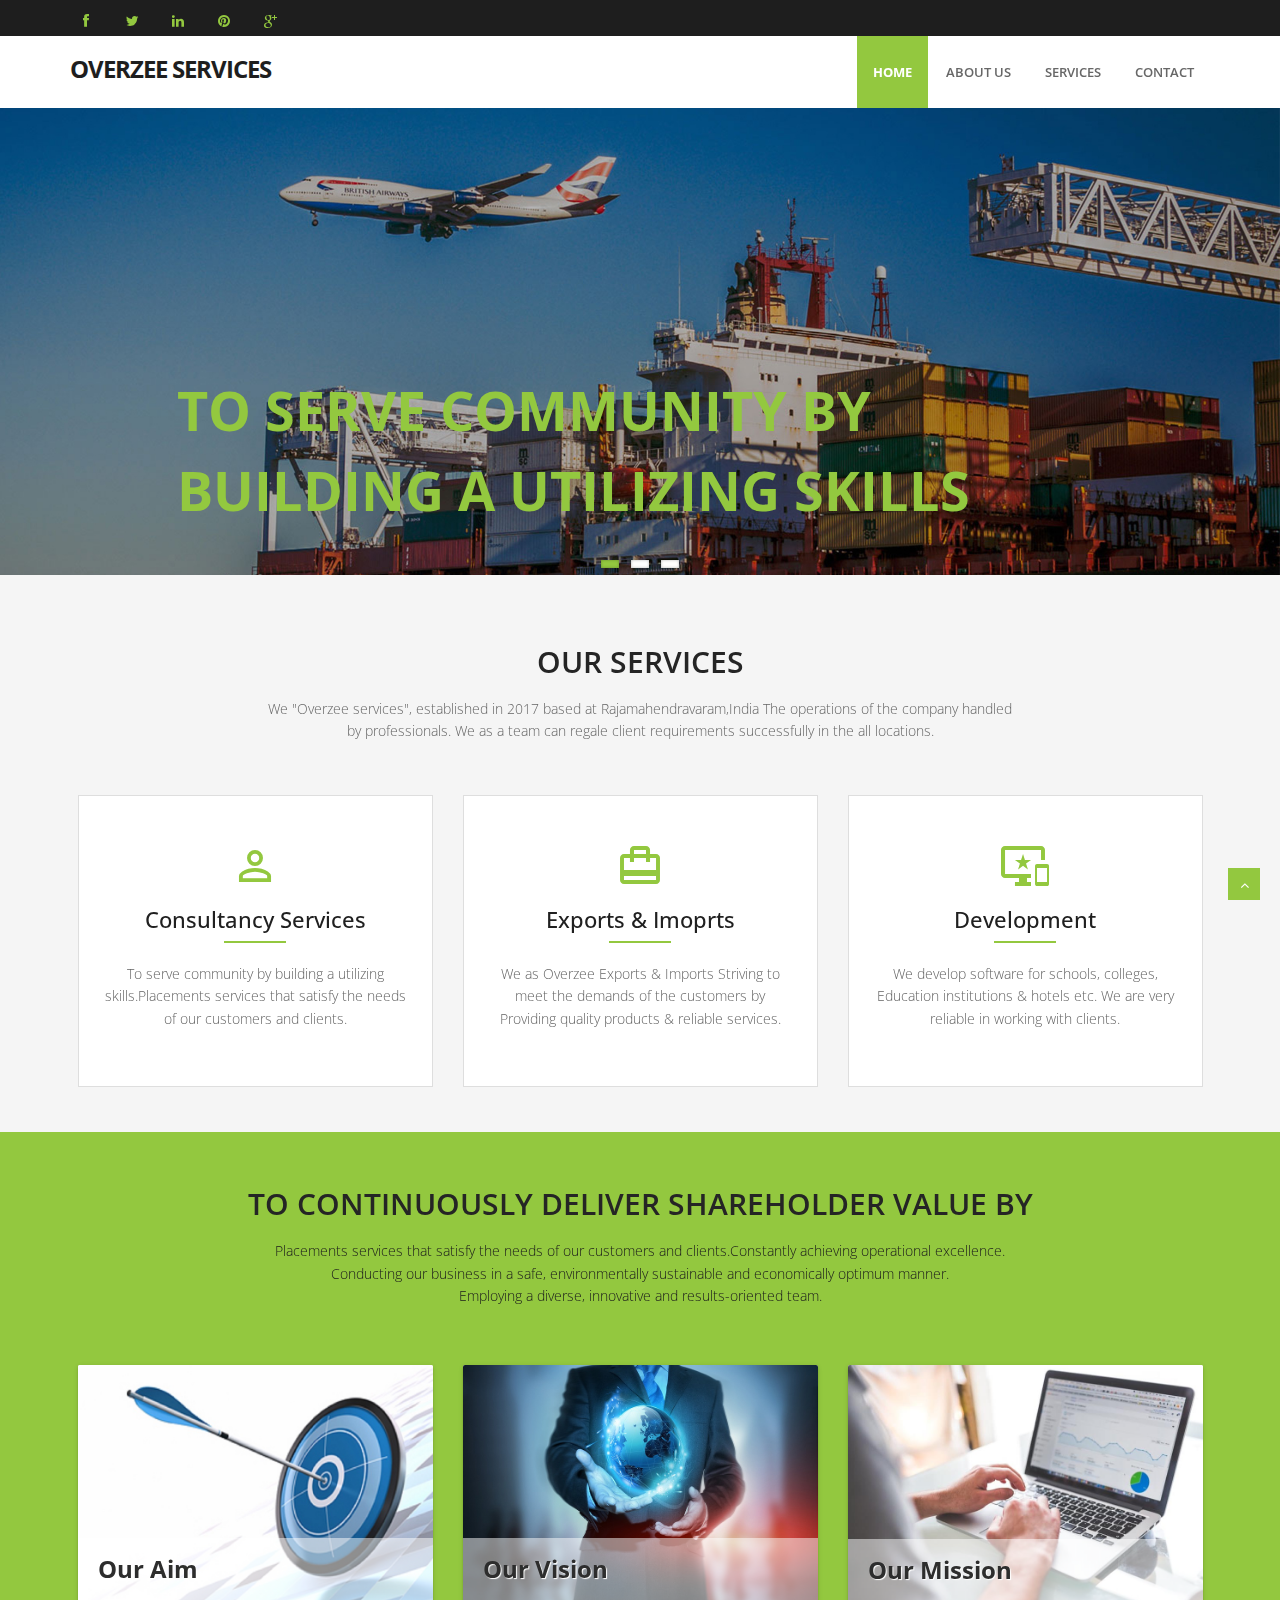
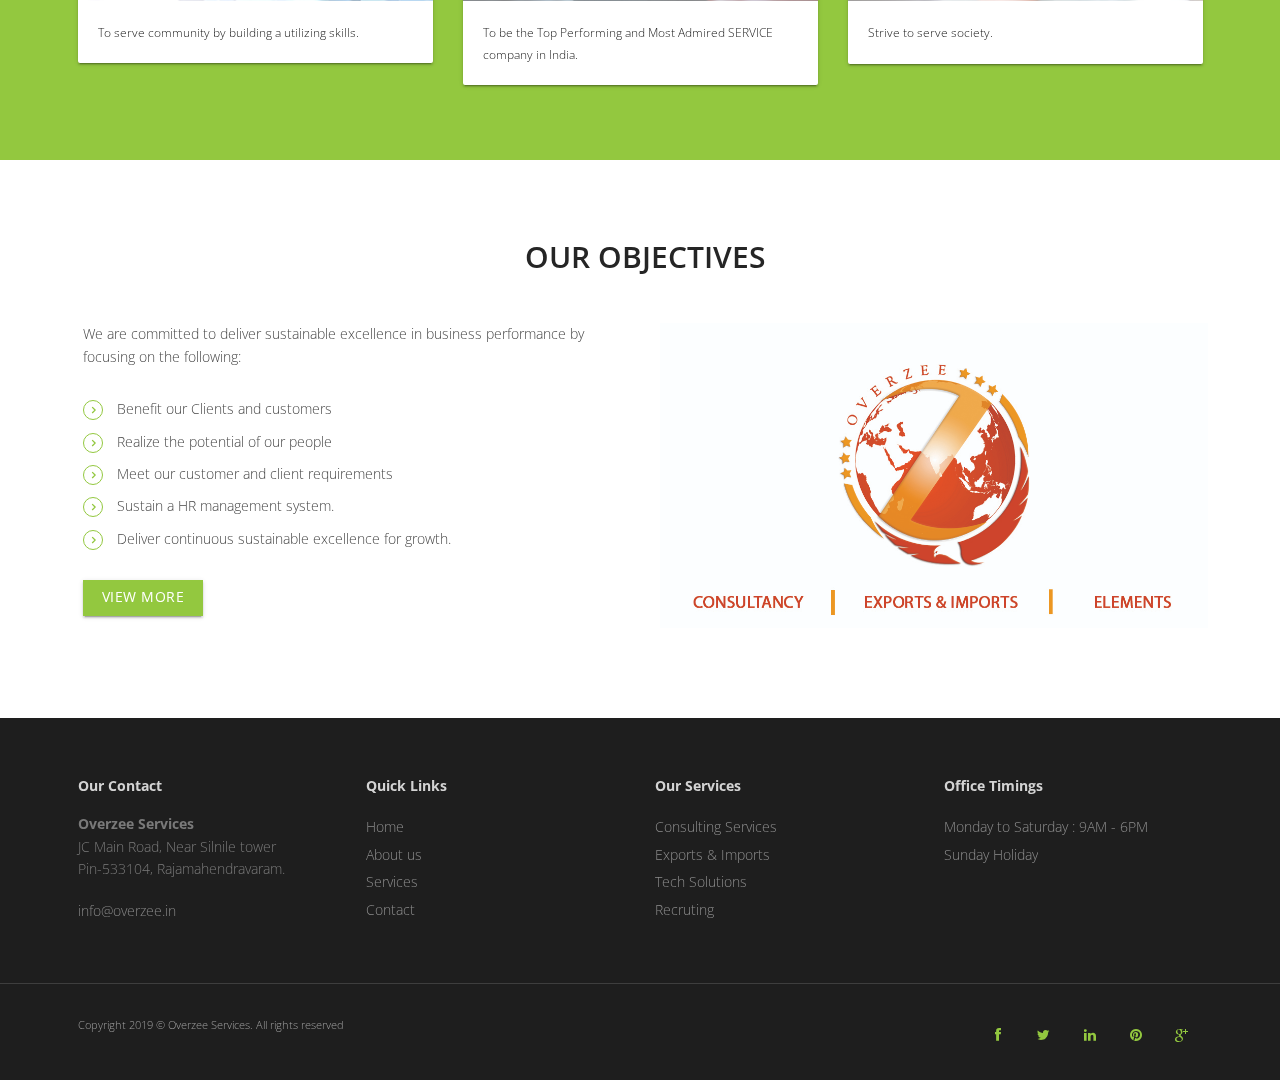
<file: index.html>
<!DOCTYPE html>
<html lang="en">
<head>
<meta charset="utf-8">
<title>OVERZEE SERVICES Rajamahendravaram - Consultancy Services | Exports & Imports | Tech Solutions</title>
<meta name="viewport" content="width=device-width, initial-scale=1.0" />
<meta name="description" content="" />
<meta name="author" content="http://webthemez.com" />
<!-- css --> 
<link href="https://fonts.googleapis.com/icon?family=Material+Icons" rel="stylesheet">
<link rel="stylesheet" href="materialize/css/materialize.min.css" media="screen,projection" />
<link href="css/bootstrap.min.css" rel="stylesheet" />
<link href="css/fancybox/jquery.fancybox.css" rel="stylesheet"> 
<link href="css/flexslider.css" rel="stylesheet" /> 
<link href="css/style.css" rel="stylesheet" />
 
<!-- HTML5 shim, for IE6-8 support of HTML5 elements -->
<!--[if lt IE 9]>
      <script src="http://html5shim.googlecode.com/svn/trunk/html5.js"></script>
    <![endif]-->

</head>
<body>
<div id="wrapper" class="home-page"> 
	<header class="topbar">
		<div class="container">
			<div class="row">
				<!-- social icon-->
				<div class="col-sm-3">
				   <ul class="social-network">
					<li><a class="waves-effect waves-dark" href="#"><i class="fa fa-facebook"></i></a></li>
					<li><a class="waves-effect waves-dark" href="#"><i class="fa fa-twitter"></i></a></li>
					<li><a class="waves-effect waves-dark" href="#"><i class="fa fa-linkedin"></i></a></li>
					<li><a class="waves-effect waves-dark" href="#"><i class="fa fa-pinterest"></i></a></li>
					<li><a class="waves-effect waves-dark" href="#"><i class="fa fa-google-plus"></i></a></li>
				</ul>
				</div>
				<div class="col-sm-9">
					<!--<div class="row">
						<ul class="info"> 
							<li><i class="icon-info-blocks material-icons">question_answer</i><span>name@email.com</span></li>
							<li><i class="icon-info-blocks material-icons">perm_phone_msg</i><span>+(012) 345 6789</span></li>
						</ul>
						<div class="clr"></div>
					</div>-->
				</div>
				<!-- info -->

			</div>
		</div>
	</header>
		
	<!-- start header -->
	<header>
        <div class="navbar navbar-default navbar-static-top">
            <div class="container">
                <div class="navbar-header">
                    <button type="button" class="navbar-toggle" data-toggle="collapse" data-target=".navbar-collapse">
                        <span class="icon-bar"></span>
                        <span class="icon-bar"></span>
                        <span class="icon-bar"></span>
                    </button>
                    <a class="navbar-brand" href="index.html">OVERZEE SERVICES</a>
                </div>
                <div class="navbar-collapse collapse ">
                    <ul class="nav navbar-nav">
                        <li class="active"><a class="waves-effect waves-dark" href="index.html">Home</a></li> 
						<li><a class="waves-effect waves-dark" href="about.html">About us</a></li>
                        <li><a class="waves-effect waves-dark" href="services.html">Services</a></li>
                        <li><a class="waves-effect waves-dark" href="contact.html">Contact</a></li>
                    </ul>
                </div>
            </div>
        </div>
	</header>
	<!-- end header -->
	<section id="banner">
	 
	<!-- Slider -->
        <div id="main-slider" class="flexslider">
            <ul class="slides">
              <li>
                <img src="img/slides/1.jpg" alt="" />
                <div class="flex-caption">
                    <h3>to serve community by </h3> 
					<h3>building a utilizing skills</h3> 
					 
                </div>
              </li>
              <li>
                <img src="img/slides/2.jpg" alt="" />
                <div class="flex-caption">
                    <h3>to be the top performing</h3> 
					<h3>and most admired service</h3>
					<h3>company in india</h3> 
					 
                </div>
              </li>
              <li>
                <img src="img/slides/3.jpg" alt="" />
                <div class="flex-caption">
                    <h3>Strive to serve society</h3> 
					 
					 
                </div>
                </li>
            </ul>
        </div>
	<!-- end slider --> 
	</section>  
	 	<section id="content"> 
	<div class="container">
	
		<section class="services">
	    	<div class="row">
			<div class="col-md-12">
				<div class="aligncenter"><h2 class="aligncenter">Our Services</h2>We "Overzee services", established in 2017 based at Rajamahendravaram,India The operations of the company handled <br/>by professionals. We as a team can regale client requirements successfully in the all locations.</div>
				<br/>
			</div>
		</div>

	 <div class="row">
            <div class="col-sm-4 info-blocks">  
                <div class="info-blocks-in">
				<i class="icon-info-blocks material-icons">perm_identity</i>
                    <h3>Consultancy Services</h3>
					<div class="line"></div>
                    <p>To serve community by building a utilizing skills.Placements services that satisfy the needs of our customers and clients.</p>
                </div>
            </div>
            <div class="col-sm-4 info-blocks"> 
                <div class="info-blocks-in">
				 <i class="icon-info-blocks material-icons">card_travel</i>
                    <h3>Exports & Imoprts</h3>
					<div class="line"></div>
                    <p>We as Overzee Exports & Imports Striving to meet the demands of the customers by Providing quality products & reliable services.</p>
                </div>
            </div>
            <div class="col-sm-4 info-blocks">
                <div class="info-blocks-in">
                <i class="icon-info-blocks material-icons">important_devices</i>
                    <h3>Development</h3>
					<div class="line"></div>
                    <p>We develop software for schools, colleges, Education institutions & hotels etc. We are very reliable in working with clients.</p>
                </div>
            </div>
        </div> 
		</section>
	</div>
	</section>
		<section class="dishes">
		<div class="container">
	 	<div class="row">
			<div class="col-md-12">
				<div class="aligncenter"><h2 class="aligncenter">To continuously deliver shareholder value by</h2>
     
                Placements services that satisfy the needs of our customers and clients.Constantly achieving operational excellence.<br /> Conducting our business in a safe, environmentally sustainable and                   economically optimum manner. <br /> Employing a diverse, innovative and results-oriented team.
				</div>
				<br/>
			</div>
		</div>
	
	<div class="row service-v1 margin-bottom-40">
            <div class="col-md-4 md-margin-bottom-40">
					<div class="card small">
                        <div class="card-image">
                             <img class="img-responsive" src="img/service1.jpg" alt="">  
                            <span class="card-title">Our Aim</span>
                        </div>
                        <div class="card-content">
                            <p>
                                To serve community by building a utilizing skills.<br />
                            </p>
                            
                        </div>
                    </div>        
            </div>
			   <div class="col-md-4 md-margin-bottom-40">
					<div class="card small">
                        <div class="card-image">
                             <img class="img-responsive" src="img/service2.jpg" alt="">  
                            <span class="card-title">Our Vision</span>
                        </div>
                        <div class="card-content">
                            <p>
                                To be the Top Performing and Most Admired SERVICE company in India.
                            </p>
                            
                        </div>
                    </div>        
            </div>
			   <div class="col-md-4 md-margin-bottom-40">
					<div class="card small">
                        <div class="card-image">
                             <img class="img-responsive" src="img/service3.jpg" alt="">  
                            <span class="card-title">Our Mission</span>
                        </div>
                        <div class="card-content">
                            <p>
                                 Strive to serve society.
                            </p>
                            
                        </div>
                    </div>        
            </div> 
        </div>
		</div>
		</section>

	
	<section class="section-padding gray-bg">
		<div class="container">
			<div class="row">
				<div class="col-md-12">
					<div class="section-title text-center">
						<h2>Our Objectives</h2>
						
					</div>
				</div>
			</div>
			<div class="row">
				<div class="col-md-6 col-sm-6">
					<div class="about-text">
						<p>We are committed to deliver sustainable excellence in business performance by focusing on the following:</p>

						<ul class="withArrow">
							<li><span class="fa fa-angle-right"></span> Benefit our Clients and customers</li>
							<li><span class="fa fa-angle-right"></span> Realize the potential of our people</li>
							<li><span class="fa fa-angle-right"></span> Meet our customer and client requirements</li>
							<li><span class="fa fa-angle-right"></span> Sustain a HR management system.</li>
							<li><span class="fa fa-angle-right"></span> Deliver continuous sustainable excellence for growth.</li>
						</ul>
						<a href="services.html" class="btn btn-primary waves-effect waves-dark">View More</a>
					</div>
				</div>
				<div class="col-md-6 col-sm-6">
					<div class="about-image">
						<img src="img/about.jpg" alt="About Images">
					</div>
				</div>
			</div>
		</div>
	</section>	  
	
 
	<footer>
	<div class="container">
		<div class="row">
			<div class="col-sm-3">
				<div class="widget">
					<h5 class="widgetheading">Our Contact</h5>
					<address>
					<strong>Overzee Services</strong><br>
					JC Main Road, Near Silnile tower<br>
					 Pin-533104, Rajamahendravaram.</address>
					<p>
						<!-- <i class="icon-phone"></i> (123) 456-789 - 1255-12584 <br> -->
						<i class="icon-envelope-alt"></i> info@overzee.in
					</p>
				</div>
			</div>
			<div class="col-sm-3">
				<div class="widget">
					<h5 class="widgetheading">Quick Links</h5>
					<ul class="link-list">
						<li><a class="waves-effect waves-dark" href="/">Home</a></li>
						<li><a class="waves-effect waves-dark" href="/about.html">About us</a></li>
						<li><a class="waves-effect waves-dark" href="/services.html">Services</a></li>
						<li><a class="waves-effect waves-dark" href="/contact.html">Contact</a></li>
						
				</div>
			</div>
			<div class="col-sm-3">
				<div class="widget">
					<h5 class="widgetheading">Our Services</h5>
					<ul class="link-list">
						<li><a class="waves-effect waves-dark" href="/services.html">Consulting Services</a></li>
						<li><a class="waves-effect waves-dark" href="/services.html">Exports & Imports</a></li>
						<li><a class="waves-effect waves-dark" href="/services.html">Tech Solutions</a></li>
						<li><a class="waves-effect waves-dark" href="/services.html">Recruting</a></li>
					</ul>
				</div>
			</div>
			<div class="col-sm-3">
				<div class="widget">
					<h5 class="widgetheading">Office Timings</h5>
					<ul class="link-list">
						<li><a class="waves-effect waves-dark" href="#">Monday to Saturday : 9AM - 6PM
						<li><a class="waves-effect waves-dark" href="#">Sunday Holiday</a></li>
						
					</ul>
				</div>
			</div>
		</div>
	</div>
	<div id="sub-footer">
		<div class="container">
			<div class="row">
				<div class="col-lg-6">
						<div class="copyright">
						<p>
						Copyright 2019 © Overzee Services. All rights reserved                        
						</p>
					</div>
				</div>
				<div class="col-lg-6">
					<ul class="social-network">
						<li><a class="waves-effect waves-dark" href="#" data-placement="top" title="Facebook"><i class="fa fa-facebook"></i></a></li>
						<li><a class="waves-effect waves-dark" href="#" data-placement="top" title="Twitter"><i class="fa fa-twitter"></i></a></li>
						<li><a class="waves-effect waves-dark" href="#" data-placement="top" title="Linkedin"><i class="fa fa-linkedin"></i></a></li>
						<li><a class="waves-effect waves-dark" href="#" data-placement="top" title="Pinterest"><i class="fa fa-pinterest"></i></a></li>
						<li><a class="waves-effect waves-dark" href="#" data-placement="top" title="Google plus"><i class="fa fa-google-plus"></i></a></li>
					</ul>
				</div>
			</div>
		</div>
	</div>
	</footer>
</div>
<a href="#" class="scrollup waves-effect waves-dark"><i class="fa fa-angle-up active"></i></a>
<!-- javascript
    ================================================== -->
<!-- Placed at the end of the document so the pages load faster -->
<script src="js/jquery.js"></script>
<script src="js/jquery.easing.1.3.js"></script>
<script src="materialize/js/materialize.min.js"></script>
<script src="js/bootstrap.min.js"></script>
<script src="js/jquery.fancybox.pack.js"></script>
<script src="js/jquery.fancybox-media.js"></script>  
<script src="js/jquery.flexslider.js"></script>
<script src="js/animate.js"></script>
<!-- Vendor Scripts -->
<script src="js/modernizr.custom.js"></script>
<script src="js/jquery.isotope.min.js"></script>
<script src="js/jquery.magnific-popup.min.js"></script>
<script src="js/animate.js"></script> 
<script src="js/custom.js"></script>
</body>
</html>
</file>
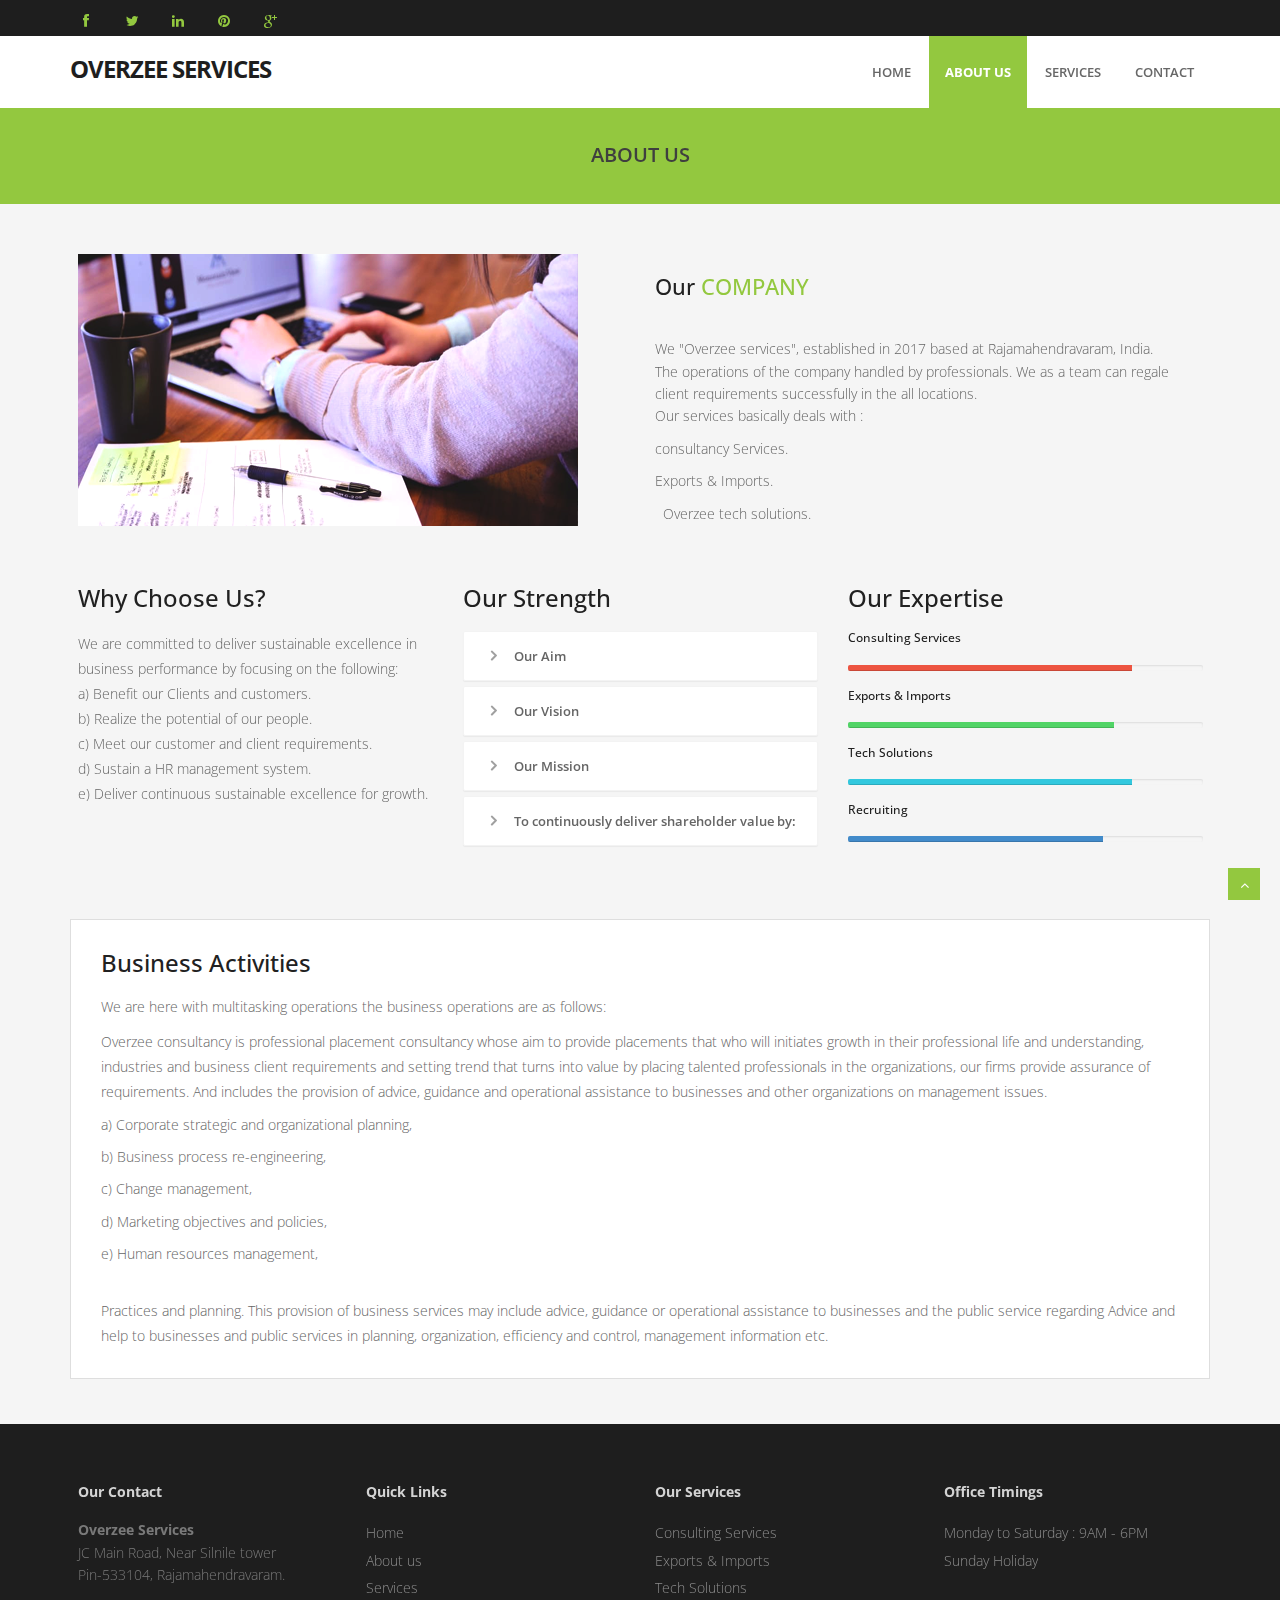
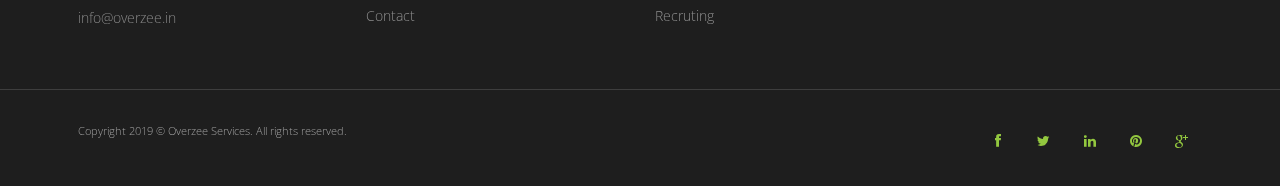
<file: about.html>
<!DOCTYPE html>
<html lang="en">
<head>
<meta charset="utf-8">
<title>OVERZEE SERVICES Rajamahendravaram - Consultancy Services | Exports & Imports | Tech Solutions</title>
<meta name="viewport" content="width=device-width, initial-scale=1.0" />
<meta name="description" content="" />
<meta name="author" content="http://webthemez.com" />
<!-- css --> 
<link href="https://fonts.googleapis.com/icon?family=Material+Icons" rel="stylesheet">
<link rel="stylesheet" href="materialize/css/materialize.min.css" media="screen,projection" />
<link href="css/bootstrap.min.css" rel="stylesheet" />
<link href="css/fancybox/jquery.fancybox.css" rel="stylesheet"> 
<link href="css/flexslider.css" rel="stylesheet" /> 
<link href="css/style.css" rel="stylesheet" />
 
<!-- HTML5 shim, for IE6-8 support of HTML5 elements -->
<!--[if lt IE 9]>
      <script src="http://html5shim.googlecode.com/svn/trunk/html5.js"></script>
    <![endif]-->

</head>
<body>
<div id="wrapper"> 
	<header class="topbar">
		<div class="container">
			<div class="row">
				<!-- social icon-->
				<div class="col-sm-3">
				   <ul class="social-network">
					<li><a class="waves-effect waves-dark" href="#"><i class="fa fa-facebook"></i></a></li>
					<li><a class="waves-effect waves-dark" href="#"><i class="fa fa-twitter"></i></a></li>
					<li><a class="waves-effect waves-dark" href="#"><i class="fa fa-linkedin"></i></a></li>
					<li><a class="waves-effect waves-dark" href="#"><i class="fa fa-pinterest"></i></a></li>
					<li><a class="waves-effect waves-dark" href="#"><i class="fa fa-google-plus"></i></a></li>
				</ul>
				</div>
				<div class="col-sm-9">
					<!-- <div class="row">
						<ul class="info"> 
							<li><i class="icon-info-blocks material-icons">question_answer</i><span>info@xtream.com</span></li>
							<li><i class="icon-info-blocks material-icons">perm_phone_msg</i><span>+(012) 345 6789</span></li>
						</ul>
						<div class="clr"></div>
					</div> -->
				</div>
				<!-- info -->

			</div>
		</div>
	</header>

	<!-- start header -->
		<header>
        <div class="navbar navbar-default navbar-static-top">
            <div class="container">
                <div class="navbar-header">
                    <button type="button" class="navbar-toggle" data-toggle="collapse" data-target=".navbar-collapse">
                        <span class="icon-bar"></span>
                        <span class="icon-bar"></span>
                        <span class="icon-bar"></span>
                    </button>
                  <a class="navbar-brand" href="index.html">OVERZEE SERVICES</a>
                </div>
                <div class="navbar-collapse collapse ">
                    <ul class="nav navbar-nav">
                        <li><a class="waves-effect waves-dark" href="index.html">Home</a></li> 
						<li class="active"><a class="waves-effect waves-dark" href="about.html">About us</a></li>
                        <li><a class="waves-effect waves-dark" href="services.html">Services</a></li>
                        <li><a class="waves-effect waves-dark" href="contact.html">Contact</a></li>
                        
                    </ul>
                </div>
            </div>
        </div>
	</header><!-- end header -->
	<section id="inner-headline">
	<div class="container">
		<div class="row">
			<div class="col-lg-12">
				<h2 class="pageTitle">About Us</h2>
			</div>
		</div>
	</div>
	</section>
	<section id="content">
	<section class="section-padding">
		<div class="container">
			<div class="row showcase-section">
				<div class="col-md-6">
					<img src="img/dev1.png" alt="showcase image">
				</div>
				<div class="col-md-6">
					<div class="about-text">
						<h3>Our <span class="color">Company</span></h3>
						<p>We "Overzee services", established in 2017 based at Rajamahendravaram, India.<br />
							The operations of the company handled by professionals. We as a team can regale client requirements successfully in the all locations.<br />Our services basically deals with :</p>
						 <p>consultancy Services.</p>
						 <p>Exports & Imports.</p>
						 <p>Overzee tech solutions.</p>
					</div>
				</div>
			</div>
		</div>
	</section>
	<div class="container">
					
					<div class="about">
				
						
						<div class="row">
							<div class="col-md-4">
								<!-- Heading and para -->
								<div class="block-heading-two">
									<h3><span>Why Choose Us?</span></h3>
								</div>
									<p style="line-height: 25px;">We are committed to deliver sustainable excellence in business performance by focusing on the following:  <br />a) Benefit our Clients and customers.<br />
									b) Realize the potential of our people.<br /> c) Meet our customer and client requirements.<br />
									d) Sustain a HR management system.<br />e) Deliver continuous sustainable excellence for growth.<br />
									</p>
							</div>
							<div class="col-md-4">
								<div class="block-heading-two">
									<h3><span>Our Strength</span></h3>
								</div>		
								<!-- Accordion starts -->
								<div class="panel-group" id="accordion-alt3">
								 <!-- Panel. Use "panel-XXX" class for different colors. Replace "XXX" with color. -->
								  <div class="panel">	
									<!-- Panel heading -->
									 <div class="panel-heading">
										<h4 class="panel-title">
										  <a data-toggle="collapse" data-parent="#accordion-alt3" href="#collapseOne-alt3">
											<i class="fa fa-angle-right"></i> Our Aim
										  </a>
										</h4>
									 </div>
									 <div id="collapseOne-alt3" class="panel-collapse collapse">
										<!-- Panel body -->
										<div class="panel-body">
										  To serve community by building a utilizing skills.
										</div>
									 </div>
								  </div>
								  <div class="panel">
									 <div class="panel-heading">
										<h4 class="panel-title">
										  <a data-toggle="collapse" data-parent="#accordion-alt3" href="#collapseTwo-alt3">
											<i class="fa fa-angle-right"></i> Our Vision
										  </a>
										</h4>
									 </div>
									 <div id="collapseTwo-alt3" class="panel-collapse collapse">
										<div class="panel-body">
										 To be the Top Performing and Most Admired SERVICE company in India.
										</div>
									 </div>
								  </div>
								  <div class="panel">
									 <div class="panel-heading">
										<h4 class="panel-title">
										  <a data-toggle="collapse" data-parent="#accordion-alt3" href="#collapseThree-alt3">
											<i class="fa fa-angle-right"></i> Our Mission
										  </a>
										</h4>
									 </div>
									 <div id="collapseThree-alt3" class="panel-collapse collapse">
										<div class="panel-body">
										  Strive to serve society.
										</div>
									 </div>
								  </div>
								  <div class="panel">
									 <div class="panel-heading">
										<h4 class="panel-title">
										  <a data-toggle="collapse" data-parent="#accordion-alt3" href="#collapseFour-alt3">
											<i class="fa fa-angle-right"></i> To continuously deliver shareholder value by:
										  </a>
										</h4>
									 </div>
									 <div id="collapseFour-alt3" class="panel-collapse collapse">
										<div class="panel-body">
										  Placements services that satisfy the needs of our customers and clients.
      									  Constantly achieving operational excellence. Conducting our business in a safe, environmentally sustainable and economically optimum manner. Employing a diverse, innovative and results-oriented tea. 
										</div>
									 </div>
								  </div>
								</div>
								<!-- Accordion ends -->
								
							</div>
							
							<div class="col-md-4">
								<div class="block-heading-two">
									<h3><span>Our Expertise</span></h3>
								</div>								
								<h6>Consulting Services</h6>
								<div class="progress pb-sm">
								  <!-- White color (progress-bar-white) -->
								  <div class="progress-bar progress-bar-red" role="progressbar" aria-valuenow="40" aria-valuemin="0" aria-valuemax="100" style="width: 80%">
									 <span class="sr-only">40% Complete (success)</span>
								  </div>
								</div>
								<h6>Exports & Imports</h6>
								<div class="progress pb-sm">
								  <div class="progress-bar progress-bar-green" role="progressbar" aria-valuenow="60" aria-valuemin="0" aria-valuemax="100" style="width: 75%">
									 <span class="sr-only">40% Complete (success)</span>
								  </div>
								</div>
								<h6>Tech Solutions</h6>
								<div class="progress pb-sm">
								  <div class="progress-bar progress-bar-lblue" role="progressbar" aria-valuenow="80" aria-valuemin="0" aria-valuemax="100" style="width: 80%">
									 <span class="sr-only">40% Complete (success)</span>
								  </div>
								</div>
								<h6>Recruiting</h6>
								<div class="progress pb-sm">
								  <div class="progress-bar progress-bar-yellow" role="progressbar" aria-valuenow="30" aria-valuemin="0" aria-valuemax="100" style="width: 72%">
									 <span class="sr-only">40% Complete (success)</span>
								  </div>
								</div>
							</div>
							
						</div>
						
<!--					 		
<div class="about home-about">
<div class="container">

<div class="row">
	<div class="col-md-4"> 
	<div class="block-heading-two">
			<h3><span>Features</span></h3>
		</div>	
	<div class="tab-section">
		<div class="s12">
		<ul class="tabs">
		<li class="tab col s4"><a href="#test1" class="waves-effect waves-dark">Test 1</a></li>
		<li class="tab col s4"><a class="waves-effect waves-dark active" href="#test2">Test 2</a></li>
		<li class="tab col s4"><a href="#test3" class="waves-effect waves-dark">Test 3</a></li> 
		</ul>
		</div>
		<div id="test1" class="col s12 container">Ande omnis iste natus error sit voluptatem accusantium doloremque laudantium, totam rem aperiam, eaque ipsa quae ab illo inventore veritatis et quasi architecto beatae vitae dicta sunt explicabo. Nemo enim ipsam voluptatem quia voluptas sit aspernatur. </div>
		<div id="test2" class="col s12 container">Terspiciaatis unde omnis iste natus error sit voluptatem accusantium doloremque laudantium, totam rem aperiam, eaque ipsa quae ab illo inventore veritatis et quasi architecto beatae vitae dicta sunt explicabo. Nemo enim ipsam voluptatem quia voluptas sit aspernatur. </div>
		<div id="test3" class="col s12 container">Perspiciaatis unde omnis iste natus error sit voluptatem accusantium doloremque laudantium, totam rem aperiam, eaque ipsa quae ab illo inventore veritatis et quasi architecto beatae vitae dicta sunt explicabo. Nemo enim ipsam voluptatem quia voluptas sit aspernatur. </div> 
		</div>
	</div>
	<div class="col-md-4">
		<div class="block-heading-two">
			<h3><span>Latest News</span></h3>
		</div> -->

		<!-- Accordion starts -->
	  <!--<ul class="collapsible" id="accordionSection" data-collapsible="accordion">
		<li>
		  <div class="collapsible-header active"><i class="material-icons">filter_drama</i>First</div>
		  <div class="collapsible-body"><p>Perspiciaatis unde omnis iste natus error Nemo enim ipsam voluptatem quia voluptas sit aspernatur. sit voluptatem accusanti</p></div>
		</li>
		<li>
		  <div class="collapsible-header"><i class="material-icons">place</i>Second</div>
		  <div class="collapsible-body"><p>Nemo enim ipsam voluptatem quia voluptas sit aspernatur. Perspiciaatis unde omnis iste natus error sit voluptatem accusanti</p></div>
		</li>
		<li>
		  <div class="collapsible-header"><i class="material-icons">whatshot</i>Third</div>
		  <div class="collapsible-body"><p>Perspiciaatis Nemo enim ipsam voluptatem quia voluptas sit aspernatur. unde omnis iste natus error sit voluptatem accusanti</p></div>
		</li>
	  </ul> -->
								 <!-- Accordion ends -->
		
	</div>
	<!--
	<div class="col-md-4">
		<div class="block-heading-two">
			<h3><span>Testimonials</span></h3>
		</div>	
			 <div class="testimonials">
				<div class="active item">
				  <blockquote><p>Lorem ipsum dolor met consectetur adipisicing. Aorem psum dolor met consectetur adipisicing sit amet, consectetur adipisicing elit, of them jean shorts sed magna aliqua. Lorem ipsum dolor met.</p></blockquote>
				  <div class="carousel-info">
					<img alt="" src="img/team4.jpg" class="pull-left">
					<div class="pull-left">
					  <span class="testimonials-name">Marc Cooper</span>
					  <span class="testimonials-post">Technical Director</span>
					</div>
				  </div>
				</div>
			</div>
	</div>
	
</div>
						
<br> 
</div> 
</div> -->
						
						 
						<br>
						<!-- Our Team starts -->
				
						<!-- Heading -->
						<!--<div class="block-heading-six">
							<h4 class="bg-color">Our Team</h4>
						</div>
						<br> -->
						
						<!-- Our team starts -->
						<!--
						<div class="team-six">
							<div class="row">
								<div class="col-md-3 col-sm-6"> -->
									<!-- Team Member -->
									<!--<div class="team-member"> -->
										<!-- Image --> 
										<!--<img class="img-responsive" src="img/team1.jpg" alt=""> -->
										<!-- Name -->
										<!--<h4>Johne Doe</h4>
										<span class="deg">Master</span> 
									</div>
								</div>
								<div class="col-md-3 col-sm-6"> -->
									<!-- Team Member -->
									<!--<div class="team-member"> -->
										<!-- Image -->
										<!--<img class="img-responsive" src="img/team2.jpg" alt=""> -->
										<!-- Name -->
										<!--<h4>Jennifer</h4>
										<span class="deg">Master</span> 
									</div>
								</div>
								<div class="col-md-3 col-sm-6"> -->
									<!-- Team Member -->
									<!--<div class="team-member"> -->
										<!-- Image -->
										<!--<img class="img-responsive" src="img/team3.jpg" alt=""> -->
										<!-- Name -->
										<!--<h4>Christean</h4>
										<span class="deg">Master</span> 
									</div>
								</div>
								<div class="col-md-3 col-sm-6"> -->
									<!-- Team Member -->
								<!--	<div class="team-member"> -->
										<!-- Image -->
										<!--<img class="img-responsive" src="img/team4.jpg" alt=""> -->
										<!-- Name -->
										<!--<h4>Kerinele rase</h4>
										<span class="deg">Master</span> 
									</div>
								</div>
							</div>
						</div> -->
						
						<!-- Our team ends --> 
					  
					  <!-- business activties starts here -->
					  <div style="background-color: white;height: 50%;width: 100%; border: 1px solid #dedede;
     padding-top: 10px;  padding-left: 30px; padding-right: 25px; padding-bottom: 20px;">
                        <div class="block-heading-two">
							<h3><span>Business Activities</span></h3>
								<p>
									We are here with multitasking operations the business operations are as follows:
								</p>
								<p style="line-height: 25px;">
									Overzee consultancy  is professional placement consultancy whose aim to provide  placements that who will initiates growth in their professional life and understanding, industries and business client requirements and setting trend that turns into value by placing talented professionals in the organizations, our firms provide assurance of requirements. And includes the provision of advice, guidance and operational assistance to businesses and other organizations on management issues. </p>
								</p>a) Corporate strategic and organizational planning,<p>
									</p>b) Business process re-engineering,<p>
										</p>c) Change management,<p>
											</p>d) Marketing objectives and policies,<p>
												<p>e) Human resources management,</p>
												<br />
												<p style="line-height: 25px;">
													Practices and planning. This provision of business services may include advice, guidance or operational assistance to businesses and the public service regarding Advice and help to businesses and public services in planning, organization, efficiency and control, management information etc.
												</p>



						</div></div><br /><br />
					  <!-- business activties ends here -->			


					</div>
									
				</div>
	</section>
	<footer>
	<div class="container">
		<div class="row">
			<div class="col-sm-3">
				<div class="widget">
					<h5 class="widgetheading">Our Contact</h5>
					<address>
					<strong>Overzee Services</strong><br>
					JC Main Road, Near Silnile tower<br>
					 Pin-533104, Rajamahendravaram.</address>
					<p>
						<!-- <i class="icon-phone"></i> (123) 456-789 - 1255-12584 <br> -->
						<i class="icon-envelope-alt"></i> info@overzee.in
					</p>
				</div>
			</div>
			<div class="col-sm-3">
				<div class="widget">
					<h5 class="widgetheading">Quick Links</h5>
					<ul class="link-list">
						<li><a class="waves-effect waves-dark" href="/">Home</a></li>
						<li><a class="waves-effect waves-dark" href="/about.html">About us</a></li>
						<li><a class="waves-effect waves-dark" href="/services.html">Services</a></li>
						<li><a class="waves-effect waves-dark" href="/contact.html">Contact</a></li>
						
					</ul>
				</div>
			</div>
			<div class="col-sm-3">
				<div class="widget">
					<h5 class="widgetheading">Our Services</h5>
					<ul class="link-list">
						<li><a class="waves-effect waves-dark" href="/services.html">Consulting Services</a></li>
						<li><a class="waves-effect waves-dark" href="/services.html">Exports & Imports</a></li>
						<li><a class="waves-effect waves-dark" href="/services.html">Tech Solutions</a></li>
						<li><a class="waves-effect waves-dark" href="/services.html">Recruting</a></li>
					</ul>
				</div>
			</div>
			<div class="col-sm-3">
					<div class="widget">
					<h5 class="widgetheading">Office Timings</h5>
					<ul class="link-list">
						<li><a class="waves-effect waves-dark" href="#">Monday to Saturday : 9AM - 6PM</a></li>
						<li><a class="waves-effect waves-dark" href="#">Sunday Holiday</a></li>
						
					</ul>
				</div>
			</div>
		</div>
	</div>
	<div id="sub-footer">
		<div class="container">
			<div class="row">
				<div class="col-lg-6">
					<div class="copyright">
						<p>
						Copyright 2019 © Overzee Services. All rights reserved.                     
						</p>
					</div>
				</div>
				<div class="col-lg-6">
					<ul class="social-network">
						<li><a class="waves-effect waves-dark" href="#" data-placement="top" title="Facebook"><i class="fa fa-facebook"></i></a></li>
						<li><a class="waves-effect waves-dark" href="#" data-placement="top" title="Twitter"><i class="fa fa-twitter"></i></a></li>
						<li><a class="waves-effect waves-dark" href="#" data-placement="top" title="Linkedin"><i class="fa fa-linkedin"></i></a></li>
						<li><a class="waves-effect waves-dark" href="#" data-placement="top" title="Pinterest"><i class="fa fa-pinterest"></i></a></li>
						<li><a class="waves-effect waves-dark" href="#" data-placement="top" title="Google plus"><i class="fa fa-google-plus"></i></a></li>
					</ul>
				</div>
			</div>
		</div>
	</div>
	</footer>
</div>
<a href="#" class="scrollup waves-effect waves-dark"><i class="fa fa-angle-up active"></i></a>
<!-- javascript
    ================================================== -->
<!-- Placed at the end of the document so the pages load faster -->
<script src="js/jquery.js"></script>
<script src="js/jquery.easing.1.3.js"></script>
<script src="materialize/js/materialize.min.js"></script>
<script src="js/bootstrap.min.js"></script>
<script src="js/jquery.fancybox.pack.js"></script>
<script src="js/jquery.fancybox-media.js"></script>  
<script src="js/jquery.flexslider.js"></script>
<script src="js/animate.js"></script>
<!-- Vendor Scripts -->
<script src="js/modernizr.custom.js"></script>
<script src="js/jquery.isotope.min.js"></script>
<script src="js/jquery.magnific-popup.min.js"></script>
<script src="js/animate.js"></script> 
<script src="js/custom.js"></script>
</body>
</html>
</file>
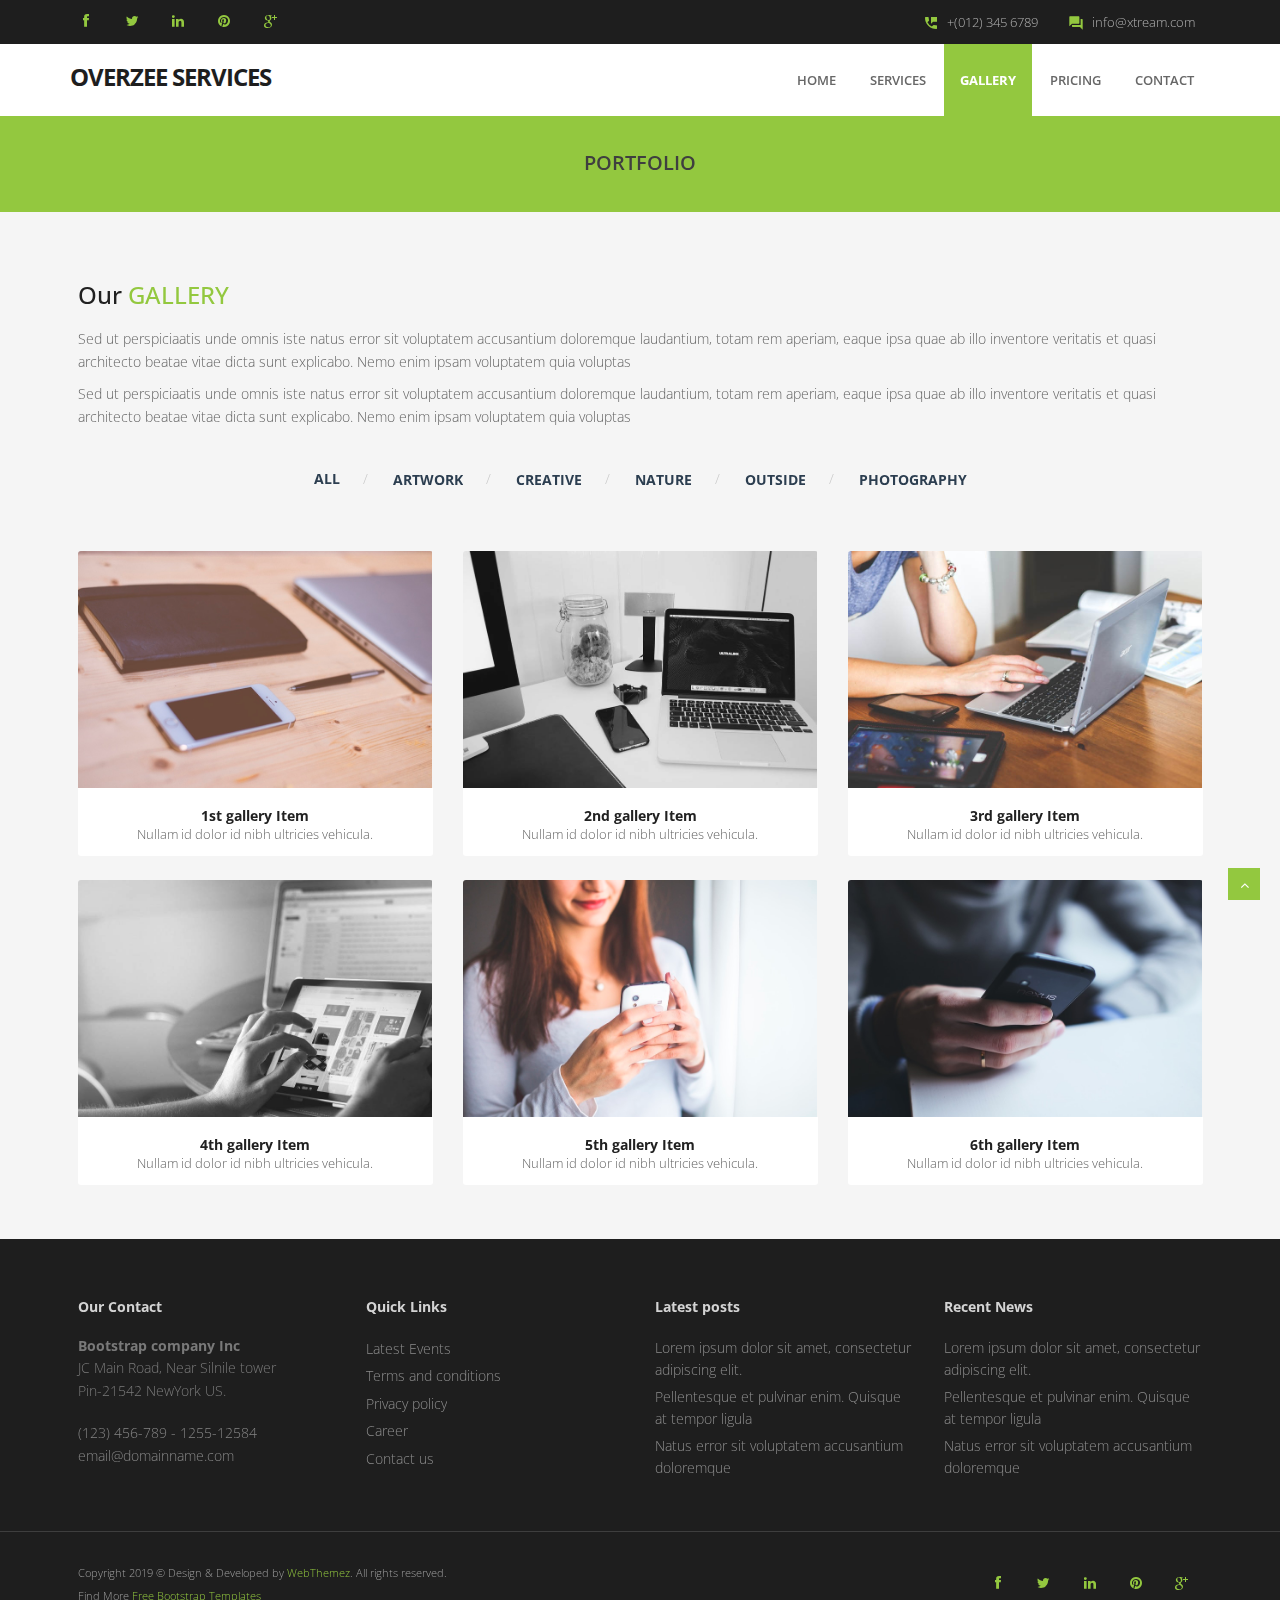
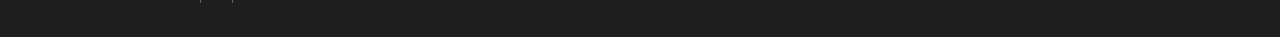
<file: portfolio.html>
<!DOCTYPE html>
<html lang="en">
<head>
<meta charset="utf-8">
<title>OVERZEE SERVICES Rajamahendravaram - Consultancy Services | Exports & Imports | Tech Solutions</title>
<meta name="viewport" content="width=device-width, initial-scale=1.0" />
<meta name="description" content="" />
<meta name="author" content="http://webthemez.com" />
<!-- css --> 
<link href="https://fonts.googleapis.com/icon?family=Material+Icons" rel="stylesheet">
<link rel="stylesheet" href="materialize/css/materialize.min.css" media="screen,projection" />
<link href="css/bootstrap.min.css" rel="stylesheet" />
<link href="css/fancybox/jquery.fancybox.css" rel="stylesheet"> 
<link href="css/flexslider.css" rel="stylesheet" />  
 
<!-- Vendor Styles -->
<link href="css/magnific-popup.css" rel="stylesheet"> 
<!-- Block Styles -->
<link href="css/style.css" rel="stylesheet" />
<link href="css/gallery-1.css" rel="stylesheet">
 
<!-- HTML5 shim, for IE6-8 support of HTML5 elements -->
<!--[if lt IE 9]>
      <script src="http://html5shim.googlecode.com/svn/trunk/html5.js"></script>
    <![endif]-->

</head>
<body>
<div id="wrapper"> 
	<header class="topbar">
		<div class="container">
			<div class="row">
				<!-- social icon-->
				<div class="col-sm-3">
				   <ul class="social-network">
					<li><a class="waves-effect waves-dark" href="#"><i class="fa fa-facebook"></i></a></li>
					<li><a class="waves-effect waves-dark" href="#"><i class="fa fa-twitter"></i></a></li>
					<li><a class="waves-effect waves-dark" href="#"><i class="fa fa-linkedin"></i></a></li>
					<li><a class="waves-effect waves-dark" href="#"><i class="fa fa-pinterest"></i></a></li>
					<li><a class="waves-effect waves-dark" href="#"><i class="fa fa-google-plus"></i></a></li>
				</ul>
				</div>
				<div class="col-sm-9">
					<div class="row">
						<ul class="info"> 
							<li><i class="icon-info-blocks material-icons">question_answer</i><span>info@xtream.com</span></li>
							<li><i class="icon-info-blocks material-icons">perm_phone_msg</i><span>+(012) 345 6789</span></li>
						</ul>
						<div class="clr"></div>
					</div>
				</div>
				<!-- info -->

			</div>
		</div>
	</header>

	<!-- start header -->
		<header>
        <div class="navbar navbar-default navbar-static-top">
            <div class="container">
                <div class="navbar-header">
                    <button type="button" class="navbar-toggle" data-toggle="collapse" data-target=".navbar-collapse">
                        <span class="icon-bar"></span>
                        <span class="icon-bar"></span>
                        <span class="icon-bar"></span>
                    </button>
                    <a class="navbar-brand" href="index.html">OVERZEE SERVICES</a>
                </div>
                <div class="navbar-collapse collapse ">
                    <ul class="nav navbar-nav">
                        <li><a class="waves-effect waves-dark" href="index.html">Home</a></li> 
						<li><a class="waves-effect waves-dark" href="services.html">Services</a></li>
                        <li class="active"><a href="portfolio.html" class="waves-effect waves-dark" >Gallery</a></li>
                        <li><a class="waves-effect waves-dark" href="pricing.html">Pricing</a></li>
                        <li><a class="waves-effect waves-dark" href="contact.html">Contact</a></li>
                    </ul>
                </div>
            </div>
        </div>
	</header><!-- end header -->
	<section id="inner-headline">
	<div class="container">
		<div class="row">
			<div class="col-lg-12">
				<h2 class="pageTitle">Portfolio</h2>
			</div>
		</div>
	</div>
	</section>
	<section id="content">
	<div class="container">
	
						<div class="row"> 
							<div class="col-md-12">
								<div class="about-logo">
									<h3>Our <span class="color">Gallery</span></h3>
									<p>Sed ut perspiciaatis unde omnis iste natus error sit voluptatem accusantium doloremque laudantium, totam rem aperiam, eaque ipsa quae ab illo inventore veritatis et quasi architecto beatae vitae dicta sunt explicabo. Nemo enim ipsam voluptatem quia voluptas</p>
                                    	<p>Sed ut perspiciaatis unde omnis iste natus error sit voluptatem accusantium doloremque laudantium, totam rem aperiam, eaque ipsa quae ab illo inventore veritatis et quasi architecto beatae vitae dicta sunt explicabo. Nemo enim ipsam voluptatem quia voluptas</p>
								</div>  
							</div>
						</div> 
						
	</div>
	</section>	
			  <!-- Start Gallery 1-2 -->
    <section id="gallery-1" class="content-block section-wrapper gallery-1">
    	 	<div class="container">

			<div class="editContent">
	            <ul class="filter">
	                <li class="active"><a href="#" data-filter="*">All</a></li>
	                <li><a class="waves-effect waves-dark" href="#" data-filter=".artwork">Artwork</a></li>
	                <li><a class="waves-effect waves-dark" href="#" data-filter=".creative">Creative</a></li>
	                <li><a class="waves-effect waves-dark" href="#" data-filter=".nature">Nature</a></li>
	                <li><a class="waves-effect waves-dark" href="#" data-filter=".outside">Outside</a></li>
	                <li><a class="waves-effect waves-dark" href="#" data-filter=".photography">Photography</a></li>
	            </ul>
			</div>
            <!-- /.gallery-filter -->
            
            <div class="row">
                <div id="isotope-gallery-container">
                    <div class="col-md-4 col-sm-6 col-xs-12 gallery-item-wrapper artwork creative">
                        <div class="gallery-item">
                            <div class="gallery-thumb">
                                <img src="img/works/1.jpg" class="img-responsive" alt="1st gallery Thumb">
                                <div class="image-overlay"></div>
                                <a href="img/works/1.jpg" class="gallery-zoom"><i class="fa fa-eye"></i></a>
                                
                            </div>
                            <div class="gallery-details">
                            	<div class="editContent">
	                                <h5>1st gallery Item</h5>
                            	</div>
                            	<div class="editContent">
	                                <p>Nullam id dolor id nibh ultricies vehicula.</p>
                            	</div>
                            </div>
                        </div>
                    </div>
                    <!-- /.gallery-item-wrapper -->
                    <div class="col-md-4 col-sm-6 col-xs-12 gallery-item-wrapper nature outside">
                        <div class="gallery-item">
                            <div class="gallery-thumb">
                                <img src="img/works/2.jpg" class="img-responsive" alt="2nd gallery Thumb">
                                <div class="image-overlay"></div>
                                <a href="img/works/2.jpg" class="gallery-zoom"><i class="fa fa-eye"></i></a>
                                
                            </div>
                            <div class="gallery-details">
                            	<div class="editContent">
                                	<h5>2nd gallery Item</h5>
                            	</div>
                            	<div class="editContent">
                                	<p>Nullam id dolor id nibh ultricies vehicula.</p>
                            	</div>
                            </div>
                        </div>
                    </div>
                    <!-- /.gallery-item-wrapper -->
                    <div class="col-md-4 col-sm-6 col-xs-12 gallery-item-wrapper photography artwork">
                        <div class="gallery-item">
                            <div class="gallery-thumb">
                                <img src="img/works/3.jpg" class="img-responsive" alt="3rd gallery Thumb">
                                <div class="image-overlay"></div>
                                <a href="img/works/3.jpg" class="gallery-zoom"><i class="fa fa-eye"></i></a>
                                
                            </div>
                            <div class="gallery-details">
                            	<div class="editContent">
                                	<h5>3rd gallery Item</h5>
                            	</div>
                            	<div class="editContent">
                                	<p>Nullam id dolor id nibh ultricies vehicula.</p>
                            	</div>
                            </div>
                        </div>
                    </div>
                    <!-- /.gallery-item-wrapper -->
                    <div class="col-md-4 col-sm-6 col-xs-12 gallery-item-wrapper creative nature">
                        <div class="gallery-item">
                            <div class="gallery-thumb">
                                <img src="img/works/4.jpg" class="img-responsive" alt="4th gallery Thumb">
                                <div class="image-overlay"></div>
                                <a href="img/works/4.jpg" class="gallery-zoom"><i class="fa fa-eye"></i></a>
                                
                            </div>
                            <div class="gallery-details">
                            	<div class="editContent">
                                	<h5>4th gallery Item</h5>
                            	</div>
                            	<div class="editContent">
                                	<p>Nullam id dolor id nibh ultricies vehicula.</p>
                            	</div>
                            </div>
                        </div>
                    </div>
                    <!-- /.gallery-item-wrapper -->
                    <div class="col-md-4 col-sm-6 col-xs-12 gallery-item-wrapper nature">
                        <div class="gallery-item">
                            <div class="gallery-thumb">
                                <img src="img/works/5.jpg" class="img-responsive" alt="5th gallery Thumb">
                                <div class="image-overlay"></div>
                                <a href="img/works/5.jpg" class="gallery-zoom"><i class="fa fa-eye"></i></a>
                                
                            </div>
                            <div class="gallery-details">
                            	<div class="editContent">
                                	<h5>5th gallery Item</h5>
                            	</div>
                            	<div class="editContent">
                                	<p>Nullam id dolor id nibh ultricies vehicula.</p>
                            	</div>
                            </div>
                        </div>
                    </div>
                    <!-- /.gallery-item-wrapper -->
                    <div class="col-md-4 col-sm-6 col-xs-12 gallery-item-wrapper artwork creative">
                        <div class="gallery-item">
                            <div class="gallery-thumb">
                                <img src="img/works/6.jpg" class="img-responsive" alt="6th gallery Thumb">
                                <div class="image-overlay"></div>
                                <a href="img/works/6.jpg" class="gallery-zoom"><i class="fa fa-eye"></i></a>
                                
                            </div>
                            <div class="gallery-details">
                            	<div class="editContent">
                                	<h5>6th gallery Item</h5>
                            	</div>
                            	<div class="editContent">
                                	<p>Nullam id dolor id nibh ultricies vehicula.</p>
                            	</div>
                            </div>
                        </div>
                    </div>
                    
                </div>
                <!-- /.isotope-gallery-container -->
            </div>
            <!-- /.row --> 
        <!-- /.container -->
		</div>
    </section>
    <!--// End Gallery 1-2 -->  
	</div>
	<footer>
	<div class="container">
	
		<div class="row">
			<div class="col-sm-3">
				<div class="widget">
					<h5 class="widgetheading">Our Contact</h5>
					<address>
					<strong>Bootstrap company Inc</strong><br>
					JC Main Road, Near Silnile tower<br>
					 Pin-21542 NewYork US.</address>
					<p>
						<i class="icon-phone"></i> (123) 456-789 - 1255-12584 <br>
						<i class="icon-envelope-alt"></i> email@domainname.com
					</p>
				</div>
			</div>
			<div class="col-sm-3">
				<div class="widget">
					<h5 class="widgetheading">Quick Links</h5>
					<ul class="link-list">
						<li><a class="waves-effect waves-dark" href="#">Latest Events</a></li>
						<li><a class="waves-effect waves-dark" href="#">Terms and conditions</a></li>
						<li><a class="waves-effect waves-dark" href="#">Privacy policy</a></li>
						<li><a class="waves-effect waves-dark" href="#">Career</a></li>
						<li><a class="waves-effect waves-dark" href="#">Contact us</a></li>
					</ul>
				</div>
			</div>
			<div class="col-sm-3">
				<div class="widget">
					<h5 class="widgetheading">Latest posts</h5>
					<ul class="link-list">
						<li><a class="waves-effect waves-dark" href="#">Lorem ipsum dolor sit amet, consectetur adipiscing elit.</a></li>
						<li><a class="waves-effect waves-dark" href="#">Pellentesque et pulvinar enim. Quisque at tempor ligula</a></li>
						<li><a class="waves-effect waves-dark" href="#">Natus error sit voluptatem accusantium doloremque</a></li>
					</ul>
				</div>
			</div>
			<div class="col-sm-3">
					<div class="widget">
					<h5 class="widgetheading">Recent News</h5>
					<ul class="link-list">
						<li><a class="waves-effect waves-dark" href="#">Lorem ipsum dolor sit amet, consectetur adipiscing elit.</a></li>
						<li><a class="waves-effect waves-dark" href="#">Pellentesque et pulvinar enim. Quisque at tempor ligula</a></li>
						<li><a class="waves-effect waves-dark" href="#">Natus error sit voluptatem accusantium doloremque</a></li>
					</ul>
				</div>
			</div>
		</div>
	</div>
	<div id="sub-footer">
		<div class="container">
			<div class="row">
				<div class="col-lg-6">
						<div class="copyright">
						<p>
						Copyright 2019 © Design & Developed by <a href="https://webthemez.com/" target="_blank">WebThemez</a>. All rights reserved. <br/>
                        <span>Find More <a href="https://webthemez.com/responsive-website/" target="_blank">Free Bootstrap Templates</a></span> 
						</p>
					</div>
				</div>
				<div class="col-lg-6">
					<ul class="social-network">
						<li><a class="waves-effect waves-dark" href="#" data-placement="top" title="Facebook"><i class="fa fa-facebook"></i></a></li>
						<li><a class="waves-effect waves-dark" href="#" data-placement="top" title="Twitter"><i class="fa fa-twitter"></i></a></li>
						<li><a class="waves-effect waves-dark" href="#" data-placement="top" title="Linkedin"><i class="fa fa-linkedin"></i></a></li>
						<li><a class="waves-effect waves-dark" href="#" data-placement="top" title="Pinterest"><i class="fa fa-pinterest"></i></a></li>
						<li><a class="waves-effect waves-dark" href="#" data-placement="top" title="Google plus"><i class="fa fa-google-plus"></i></a></li>
					</ul>
				</div>
			</div>
		</div>
	</div>
	</footer>
</div>
<a href="#" class="scrollup waves-effect waves-dark"><i class="fa fa-angle-up active"></i></a>
<!-- javascript
    ================================================== -->
<!-- Placed at the end of the document so the pages load faster -->
<script src="js/jquery.js"></script>
<script src="js/jquery.easing.1.3.js"></script>
<script src="materialize/js/materialize.min.js"></script>
<script src="js/bootstrap.min.js"></script>
<script src="js/jquery.fancybox.pack.js"></script>
<script src="js/jquery.fancybox-media.js"></script>  
<script src="js/jquery.flexslider.js"></script>
<script src="js/animate.js"></script>
<!-- Vendor Scripts -->
<script src="js/modernizr.custom.js"></script>
<script src="js/jquery.isotope.min.js"></script>
<script src="js/jquery.magnific-popup.min.js"></script>
<script src="js/animate.js"></script> 
<script src="js/custom.js"></script>
 
</body>
</html>
</file>
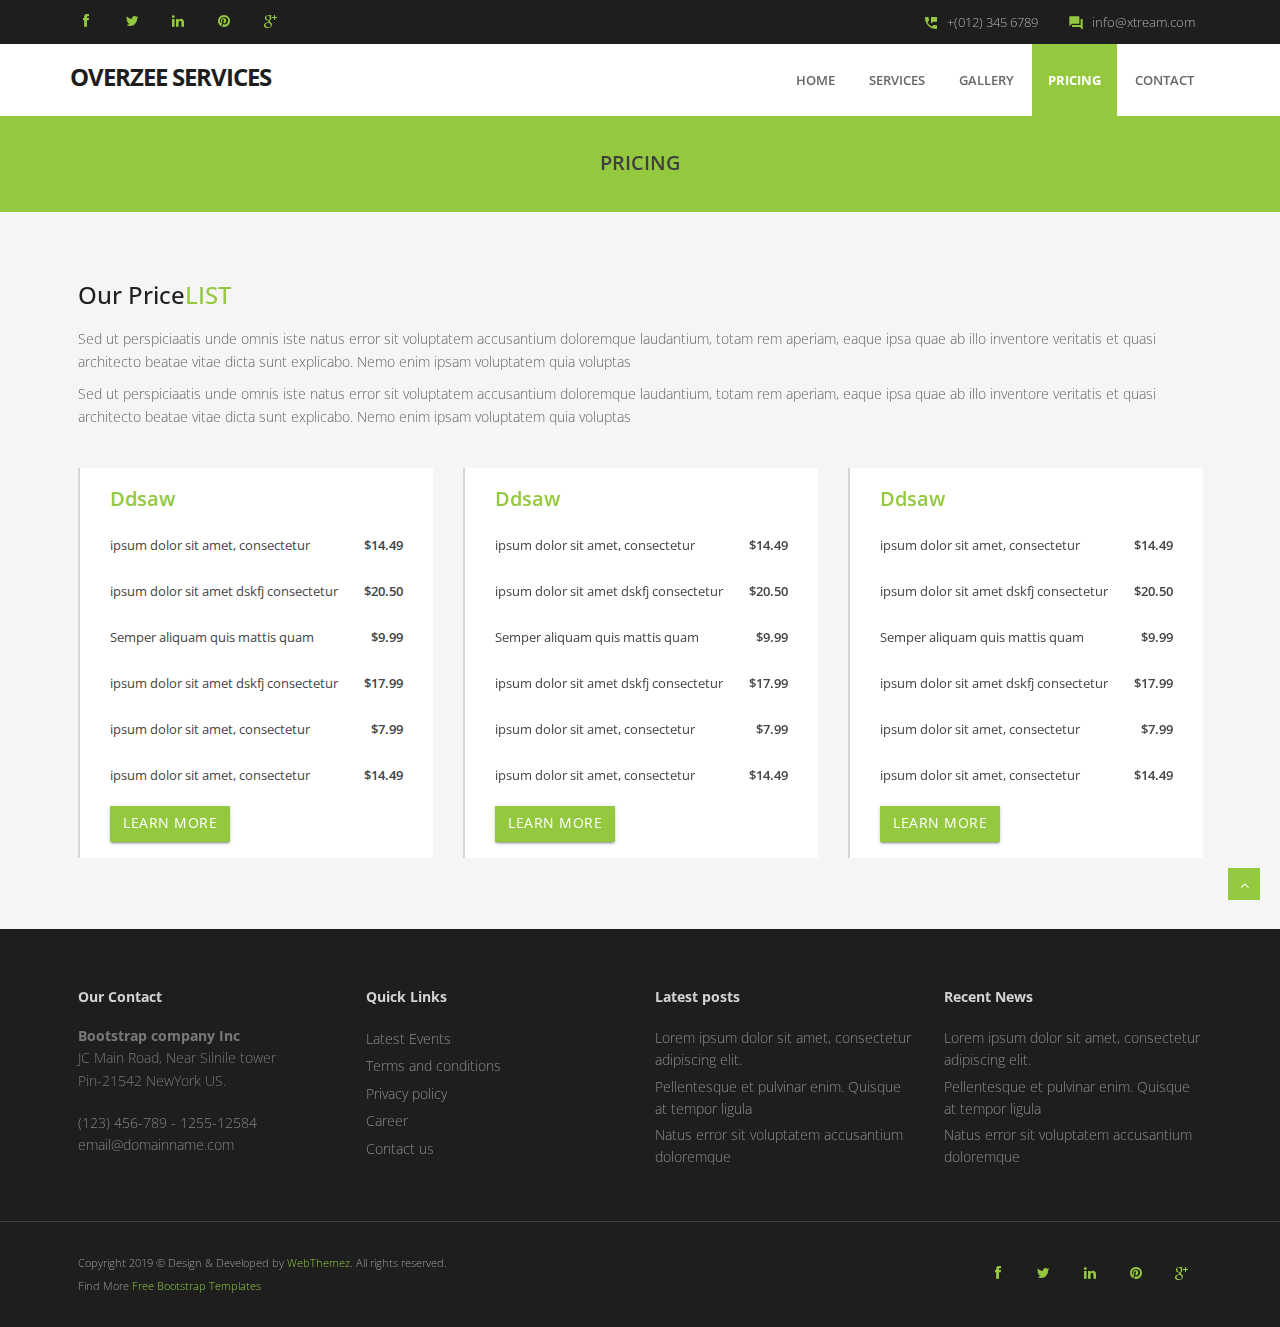
<file: pricing.html>
<!DOCTYPE html>
<html lang="en">
<head>
<meta charset="utf-8">
<title>OVERZEE SERVICES Rajamahendravaram - Consultancy Services | Exports & Imports | Tech Solutions</title>
<meta name="viewport" content="width=device-width, initial-scale=1.0" />
<meta name="description" content="" />
<meta name="author" content="http://webthemez.com" />
<!-- css --> 
<link href="https://fonts.googleapis.com/icon?family=Material+Icons" rel="stylesheet">
<link rel="stylesheet" href="materialize/css/materialize.min.css" media="screen,projection" />
<link href="css/bootstrap.min.css" rel="stylesheet" />
<link href="css/fancybox/jquery.fancybox.css" rel="stylesheet"> 
<link href="css/flexslider.css" rel="stylesheet" /> 
<link href="css/style.css" rel="stylesheet" />
 
<!-- HTML5 shim, for IE6-8 support of HTML5 elements -->
<!--[if lt IE 9]>
      <script src="http://html5shim.googlecode.com/svn/trunk/html5.js"></script>
    <![endif]-->

</head>
<body>
<div id="wrapper"> 
	<header class="topbar">
		<div class="container">
			<div class="row">
				<!-- social icon-->
				<div class="col-sm-3">
				   <ul class="social-network">
					<li><a class="waves-effect waves-dark" href="#"><i class="fa fa-facebook"></i></a></li>
					<li><a class="waves-effect waves-dark" href="#"><i class="fa fa-twitter"></i></a></li>
					<li><a class="waves-effect waves-dark" href="#"><i class="fa fa-linkedin"></i></a></li>
					<li><a class="waves-effect waves-dark" href="#"><i class="fa fa-pinterest"></i></a></li>
					<li><a class="waves-effect waves-dark" href="#"><i class="fa fa-google-plus"></i></a></li>
				</ul>
				</div>
				<div class="col-sm-9">
					<div class="row">
						<ul class="info"> 
							<li><i class="icon-info-blocks material-icons">question_answer</i><span>info@xtream.com</span></li>
							<li><i class="icon-info-blocks material-icons">perm_phone_msg</i><span>+(012) 345 6789</span></li>
						</ul>
						<div class="clr"></div>
					</div>
				</div>
				<!-- info -->

			</div>
		</div>
	</header>

	<!-- start header -->
		<header>
        <div class="navbar navbar-default navbar-static-top">
            <div class="container">
                <div class="navbar-header">
                    <button type="button" class="navbar-toggle" data-toggle="collapse" data-target=".navbar-collapse">
                        <span class="icon-bar"></span>
                        <span class="icon-bar"></span>
                        <span class="icon-bar"></span>
                    </button>
                    <a class="navbar-brand" href="index.html">OVERZEE SERVICES</a>
                </div>
                <div class="navbar-collapse collapse ">
                    <ul class="nav navbar-nav">
                        <li><a class="waves-effect waves-dark" href="index.html">Home</a></li> 
						<li><a class="waves-effect waves-dark" href="services.html">Services</a></li>
                        <li><a class="waves-effect waves-dark" href="portfolio.html">Gallery</a></li>
                        <li class="active"><a href="pricing.html" class="waves-effect waves-dark">Pricing</a></li>
                        <li><a class="waves-effect waves-dark" href="contact.html">Contact</a></li>
                    </ul>
                </div>
            </div>
        </div>
	</header><!-- end header -->
	<section id="inner-headline">
	<div class="container">
	
		<div class="row">
			<div class="col-lg-12">
				<h2 class="pageTitle">Pricing</h2>
			</div>
		</div>
	</div>
	</section>
	<section id="content">
<section id="pricing">
        <div class="container">
           <div class="row"> 
							<div class="col-md-12">
								<div class="about-logo">
									<h3>Our Price<span class="color">List</span></h3>
									<p>Sed ut perspiciaatis unde omnis iste natus error sit voluptatem accusantium doloremque laudantium, totam rem aperiam, eaque ipsa quae ab illo inventore veritatis et quasi architecto beatae vitae dicta sunt explicabo. Nemo enim ipsam voluptatem quia voluptas</p>
                                    	<p>Sed ut perspiciaatis unde omnis iste natus error sit voluptatem accusantium doloremque laudantium, totam rem aperiam, eaque ipsa quae ab illo inventore veritatis et quasi architecto beatae vitae dicta sunt explicabo. Nemo enim ipsam voluptatem quia voluptas</p>
								</div>  
							</div>
						</div>
            <div class="row"> 
			<div class="col-md-4 menuItem">     
                                 <ul class="menu">
                                <li>
                                    Ddsaw
									 </li><li>
                                    <div class="detail">ipsum dolor sit amet, consectetur<span class="price">$14.49</span></div>
									 </li><li>
									 <div class="detail">ipsum dolor sit amet dskfj consectetur<span class="price">$20.50</span></div>
									 </li><li>
                                    <div class="detail">Semper aliquam quis mattis quam<span class="price">$9.99</span></div>
									</li><li>
                                    <div class="detail">ipsum dolor sit amet dskfj consectetur<span class="price">$17.99</span></div>
									</li><li>
                                    <div class="detail">ipsum dolor sit amet, consectetur<span class="price">$7.99</span></div>
									</li><li>
                                    <div class="detail">ipsum dolor sit amet, consectetur<span class="price">$14.49</span></div>
                                </li> 
								<li>
								<a href="#" class="btn btn-primary waves-effect waves-dark">Learn More</a></li>
								<li></li>
                            </ul>
                        </div>
						<div class="col-md-4 menuItem">     
                            <ul class="menu">
                                <li>
                                    Ddsaw
									 </li><li>
                                    <div class="detail">ipsum dolor sit amet, consectetur<span class="price">$14.49</span></div>
									 </li><li>
									 <div class="detail">ipsum dolor sit amet dskfj consectetur<span class="price">$20.50</span></div>
									 </li><li>
                                    <div class="detail">Semper aliquam quis mattis quam<span class="price">$9.99</span></div>
									</li><li>
                                    <div class="detail">ipsum dolor sit amet dskfj consectetur<span class="price">$17.99</span></div>
									</li><li>
                                    <div class="detail">ipsum dolor sit amet, consectetur<span class="price">$7.99</span></div>
									</li><li>
                                    <div class="detail">ipsum dolor sit amet, consectetur<span class="price">$14.49</span></div>
                                </li> 
								<li>
								<a href="#" class="btn btn-primary waves-effect waves-dark">Learn More</a></li>
								<li></li>
                            </ul>
                        </div>
						<div class="col-md-4 menuItem">  
                                 <ul class="menu">
                                <li>
                                    Ddsaw
									 </li><li>
                                    <div class="detail">ipsum dolor sit amet, consectetur<span class="price">$14.49</span></div>
									 </li><li>
									 <div class="detail">ipsum dolor sit amet dskfj consectetur<span class="price">$20.50</span></div>
									 </li><li>
                                    <div class="detail">Semper aliquam quis mattis quam<span class="price">$9.99</span></div>
									</li><li>
                                    <div class="detail">ipsum dolor sit amet dskfj consectetur<span class="price">$17.99</span></div>
									</li><li>
                                    <div class="detail">ipsum dolor sit amet, consectetur<span class="price">$7.99</span></div>
									</li><li>
                                    <div class="detail">ipsum dolor sit amet, consectetur<span class="price">$14.49</span></div>
                                </li> 
								<li>
								<a href="#" class="btn btn-primary waves-effect waves-dark">Learn More</a></li>
								<li></li>
                            </ul>
                        </div>
			</div>
        </div>
    </section>
	</section>
	<footer>
	<div class="container">
		<div class="row">
			<div class="col-sm-3">
				<div class="widget">
					<h5 class="widgetheading">Our Contact</h5>
					<address>
					<strong>Bootstrap company Inc</strong><br>
					JC Main Road, Near Silnile tower<br>
					 Pin-21542 NewYork US.</address>
					<p>
						<i class="icon-phone"></i> (123) 456-789 - 1255-12584 <br>
						<i class="icon-envelope-alt"></i> email@domainname.com
					</p>
				</div>
			</div>
			<div class="col-sm-3">
				<div class="widget">
					<h5 class="widgetheading">Quick Links</h5>
					<ul class="link-list">
						<li><a class="waves-effect waves-dark" href="#">Latest Events</a></li>
						<li><a class="waves-effect waves-dark" href="#">Terms and conditions</a></li>
						<li><a class="waves-effect waves-dark" href="#">Privacy policy</a></li>
						<li><a class="waves-effect waves-dark" href="#">Career</a></li>
						<li><a class="waves-effect waves-dark" href="#">Contact us</a></li>
					</ul>
				</div>
			</div>
			<div class="col-sm-3">
				<div class="widget">
					<h5 class="widgetheading">Latest posts</h5>
					<ul class="link-list">
						<li><a class="waves-effect waves-dark" href="#">Lorem ipsum dolor sit amet, consectetur adipiscing elit.</a></li>
						<li><a class="waves-effect waves-dark" href="#">Pellentesque et pulvinar enim. Quisque at tempor ligula</a></li>
						<li><a class="waves-effect waves-dark" href="#">Natus error sit voluptatem accusantium doloremque</a></li>
					</ul>
				</div>
			</div>
			<div class="col-sm-3">
					<div class="widget">
					<h5 class="widgetheading">Recent News</h5>
					<ul class="link-list">
						<li><a class="waves-effect waves-dark" href="#">Lorem ipsum dolor sit amet, consectetur adipiscing elit.</a></li>
						<li><a class="waves-effect waves-dark" href="#">Pellentesque et pulvinar enim. Quisque at tempor ligula</a></li>
						<li><a class="waves-effect waves-dark" href="#">Natus error sit voluptatem accusantium doloremque</a></li>
					</ul>
				</div>
			</div>
		</div>
	</div>
	<div id="sub-footer">
		<div class="container">
			<div class="row">
				<div class="col-lg-6">
						<div class="copyright">
						<p>
						Copyright 2019 © Design & Developed by <a href="https://webthemez.com/" target="_blank">WebThemez</a>. All rights reserved. <br/>
                        <span>Find More <a href="https://webthemez.com/responsive-website/" target="_blank">Free Bootstrap Templates</a></span> 
						</p>
					</div>
				</div>
				<div class="col-lg-6">
					<ul class="social-network">
						<li><a class="waves-effect waves-dark" href="#" data-placement="top" title="Facebook"><i class="fa fa-facebook"></i></a></li>
						<li><a class="waves-effect waves-dark" href="#" data-placement="top" title="Twitter"><i class="fa fa-twitter"></i></a></li>
						<li><a class="waves-effect waves-dark" href="#" data-placement="top" title="Linkedin"><i class="fa fa-linkedin"></i></a></li>
						<li><a class="waves-effect waves-dark" href="#" data-placement="top" title="Pinterest"><i class="fa fa-pinterest"></i></a></li>
						<li><a class="waves-effect waves-dark" href="#" data-placement="top" title="Google plus"><i class="fa fa-google-plus"></i></a></li>
					</ul>
				</div>
			</div>
		</div>
	</div>
	</footer>
</div>
<a href="#" class="scrollup waves-effect waves-dark"><i class="fa fa-angle-up active"></i></a>
<!-- javascript
    ================================================== -->
<!-- Placed at the end of the document so the pages load faster -->
<script src="js/jquery.js"></script>
<script src="js/jquery.easing.1.3.js"></script>
<script src="materialize/js/materialize.min.js"></script>
<script src="js/bootstrap.min.js"></script>
<script src="js/jquery.fancybox.pack.js"></script>
<script src="js/jquery.fancybox-media.js"></script>  
<script src="js/jquery.flexslider.js"></script>
<script src="js/animate.js"></script>
<!-- Vendor Scripts -->
<script src="js/modernizr.custom.js"></script>
<script src="js/jquery.isotope.min.js"></script>
<script src="js/jquery.magnific-popup.min.js"></script>
<script src="js/animate.js"></script> 
<script src="js/custom.js"></script>
</body>
</html>
</file>
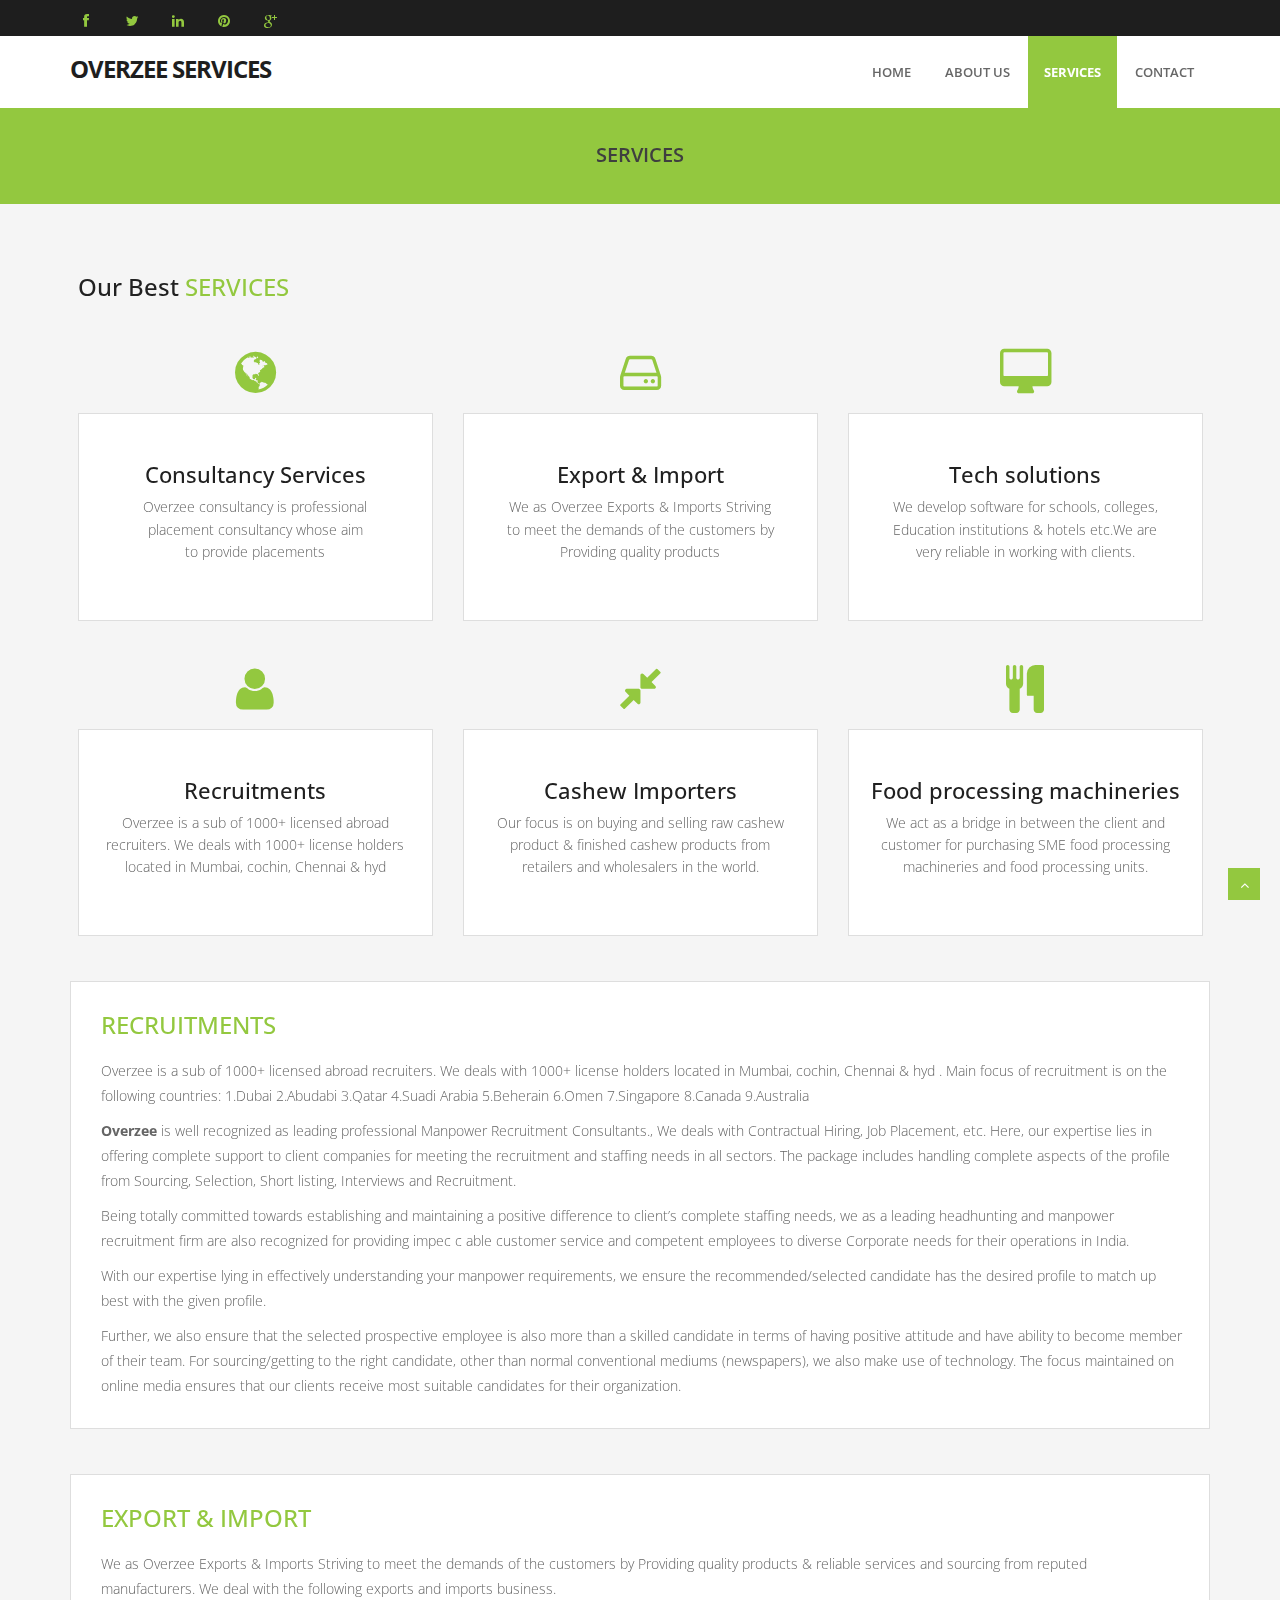
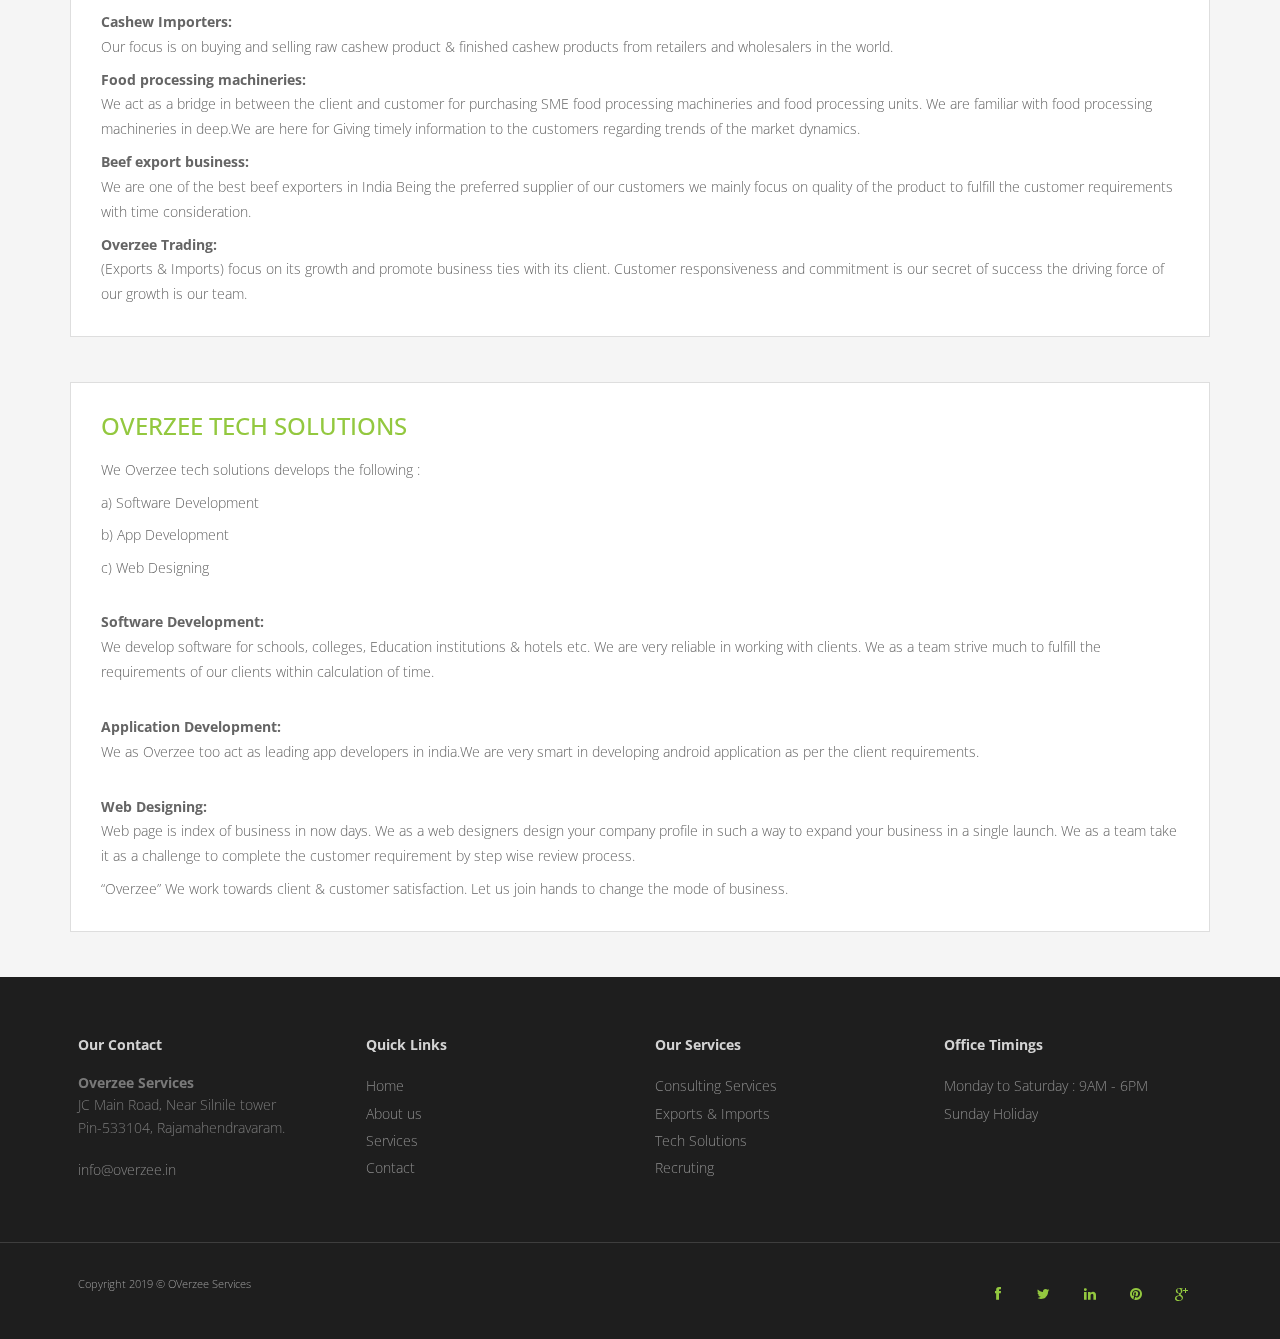
<file: services.html>
<!DOCTYPE html>
<html lang="en">
<head>
<meta charset="utf-8">
<title>OVERZEE SERVICES Rajamahendravaram - Consultancy Services | Exports & Imports | Tech Solutions</title>
<meta name="viewport" content="width=device-width, initial-scale=1.0" />
<meta name="description" content="" />
<meta name="author" content="http://webthemez.com" />
<!-- css --> 
<link href="https://fonts.googleapis.com/icon?family=Material+Icons" rel="stylesheet">
<link rel="stylesheet" href="materialize/css/materialize.min.css" media="screen,projection" />
<link href="css/bootstrap.min.css" rel="stylesheet" />
<link href="css/fancybox/jquery.fancybox.css" rel="stylesheet"> 
<link href="css/flexslider.css" rel="stylesheet" /> 
<link href="css/style.css" rel="stylesheet" />
 
<!-- HTML5 shim, for IE6-8 support of HTML5 elements -->
<!--[if lt IE 9]>
      <script src="http://html5shim.googlecode.com/svn/trunk/html5.js"></script>
    <![endif]-->

</head>
<body>
<div id="wrapper"> 
	<header class="topbar">
		<div class="container">
			<div class="row">
				<!-- social icon-->
				<div class="col-sm-3">
				   <ul class="social-network">
					<li><a class="waves-effect waves-dark" href="#"><i class="fa fa-facebook"></i></a></li>
					<li><a class="waves-effect waves-dark" href="#"><i class="fa fa-twitter"></i></a></li>
					<li><a class="waves-effect waves-dark" href="#"><i class="fa fa-linkedin"></i></a></li>
					<li><a class="waves-effect waves-dark" href="#"><i class="fa fa-pinterest"></i></a></li>
					<li><a class="waves-effect waves-dark" href="#"><i class="fa fa-google-plus"></i></a></li>
				</ul>
				</div>
				<div class="col-sm-9">
					<!-- <div class="row">
						<ul class="info"> 
							<li><i class="icon-info-blocks material-icons">question_answer</i><span>info@xtream.com</span></li>
							<li><i class="icon-info-blocks material-icons">perm_phone_msg</i><span>+(012) 345 6789</span></li>
						</ul>
						<div class="clr"></div>
					</div> -->
				</div>
				<!-- info -->

			</div>
		</div>
	</header>

	<!-- start header -->
		<header>
        <div class="navbar navbar-default navbar-static-top">
            <div class="container">
                <div class="navbar-header">
                    <button type="button" class="navbar-toggle" data-toggle="collapse" data-target=".navbar-collapse">
                        <span class="icon-bar"></span>
                        <span class="icon-bar"></span>
                        <span class="icon-bar"></span>
                    </button>
                    <a class="navbar-brand" href="index.html">OVERZEE SERVICES</a>
                </div>
                <div class="navbar-collapse collapse ">
                    <ul class="nav navbar-nav">
                        <li><a class="waves-effect waves-dark" href="index.html">Home</a></li> 
						<li><a class="waves-effect waves-dark" href="about.html">About us</a></li>
                        <li  class="active"><a class="waves-effect waves-dark" href="services.html">Services</a></li>
                        <li><a class="waves-effect waves-dark" href="contact.html">Contact</a></li>
                    </ul>
                </div>
            </div>
        </div>
	</header><!-- end header -->
	<section id="inner-headline">
	<div class="container">
		<div class="row">
			<div class="col-lg-12">
				<h2 class="pageTitle">Services</h2>
			</div>
		</div>
	</div>
	</section>
	<section id="content">
		<div class="container content">		
        <!-- Service Blcoks -->
			
						<div class="row"> 
							<div class="col-md-12">
								<div class="about-logo">
									<h3>Our Best <span class="color">Services</span></h3>
									<!--<p>Sed ut perspiciaatis unde omnis iste natus error sit voluptatem accusantium doloremque laudantium, totam rem aperiam, eaque ipsa quae ab illo inventore veritatis et quasi architecto beatae vitae dicta sunt explicabo. Nemo enim ipsam voluptatem quia voluptas</p>
                                    	<p>Sed ut perspiciaatis unde omnis iste natus error sit voluptatem accusantium doloremque laudantium, totam rem aperiam, eaque ipsa quae ab illo inventore veritatis et quasi architecto beatae vitae dicta sunt explicabo. Nemo enim ipsam voluptatem quia voluptas</p>-->
								</div>  
							</div>
						</div>
						 
		    <!-- Info Blcoks -->
        <div class="row">
            <div class="col-sm-4 info-blocks">
                <i class="icon-info-blocks fa fa-globe"></i>
                <div class="info-blocks-in">
                    <h3>Consultancy Services</h3>
                    <p>Overzee consultancy  is professional<br /> placement consultancy whose aim <br />to provide  placements</p>
                </div>
            </div>
            <div class="col-sm-4 info-blocks">
                <i class="icon-info-blocks fa fa-hdd-o"></i>
                <div class="info-blocks-in">
                    <h3>Export & Import</h3>
                    <p>We as Overzee Exports & Imports Striving <br />to meet the demands of the customers by Providing quality products</p>
                </div>
            </div>
            <div class="col-sm-4 info-blocks">
                <i class="icon-info-blocks fa fa-desktop"></i>
                <div class="info-blocks-in">
                    <h3>Tech solutions</h3>
                    <p>We develop software for schools, colleges, Education institutions & hotels etc.We are <br />very reliable in working with clients.</p>
                </div>
            </div>
        </div>
        <!-- End Info Blcoks -->

       
        <!-- Info Blcoks -->
        <div class="row">
            <div class="col-sm-4 info-blocks">
                <i class="icon-info-blocks fa fa-user"></i>
                <div class="info-blocks-in">
                    <h3>Recruitments</h3>
                    <p>Overzee  is a sub of 1000+ licensed  abroad recruiters. We deals with 1000+ license holders located in Mumbai, cochin, Chennai &  hyd</p>
                </div>
            </div>
            <div class="col-sm-4 info-blocks">
                <i class="icon-info-blocks fa fa-compress"></i>
                <div class="info-blocks-in">
                    <h3>Cashew Importers</h3>
                    <p>Our focus is on buying and selling raw cashew product & finished cashew products from retailers and wholesalers in the world.</p>
                </div>
            </div>
            <div class="col-sm-4 info-blocks">
                <i class="icon-info-blocks fa fa-cutlery"></i>
                <div class="info-blocks-in">
                    <h3>Food processing machineries</h3>
                    <p>We act as a bridge in between the client and customer for purchasing SME food processing machineries and food processing units.</p>
                </div>
            </div>
        </div>
        <!-- End Info Blcoks --><!--
        <div class="row service-v1 margin-bottom-40">
            <div class="col-md-4 md-margin-bottom-40">
					<div class="card small">
                        <div class="card-image">
                             <img class="img-responsive" src="img/service1.jpg" alt="">  
                            <span class="card-title">Material Design</span>
                        </div>
                        <div class="card-content">
                            <p>
                                Lorem ipsum dolor sit amet, consectetur adipisicing elit. Dolores quae porro consequatur aliquam, incidunt
                            </p>
                            <p>
                                Lorem ipsum dolor sit amet, consectetur adipisicing elit. Dolores quae porro consequatur aliquam, incidunt
                            </p>
                        </div>
                    </div>        
            </div>
			   <div class="col-md-4 md-margin-bottom-40">
					<div class="card small">
                        <div class="card-image">
                             <img class="img-responsive" src="img/service2.jpg" alt="">  
                            <span class="card-title">Bootstrap</span>
                        </div>
                        <div class="card-content">
                            <p>
                                Lorem ipsum dolor sit amet, consectetur adipisicing elit. Dolores quae porro consequatur aliquam, incidunt
                            </p>
                            <p>
                                Lorem ipsum dolor sit amet, consectetur adipisicing elit. Dolores quae porro consequatur aliquam, incidunt
                            </p>
                        </div>
                    </div>        
            </div>
			   <div class="col-md-4 md-margin-bottom-40">
					<div class="card small">
                        <div class="card-image">
                             <img class="img-responsive" src="img/service3.jpg" alt="">  
                            <span class="card-title">HTML5/CSS3</span>
                        </div>
                        <div class="card-content">
                            <p>
                                Lorem ipsum dolor sit amet, consectetur adipisicing elit. Dolores quae porro consequatur aliquam, incidunt
                            </p>
                            <p>
                                Lorem ipsum dolor sit amet, consectetur adipisicing elit. Dolores quae porro consequatur aliquam, incidunt
                            </p>
                        </div>
                    </div>        
            </div> 
        </div> --> 
        <!-- End Service Blcoks -->
 
     <!-- recruitment starts here -->
     <div style="background-color: white;height: 50%;width: 100%; border: 1px solid #dedede;
     padding-top: 10px;  padding-left: 30px; padding-right: 25px; padding-bottom: 20px;">
     <h3><span class="color">Recruitments</span></h3>
     <p style="line-height: 25px;">
     	Overzee  is a sub of 1000+ licensed  abroad recruiters. We deals with 1000+ license holders located in Mumbai, cochin, Chennai &  hyd . Main focus of recruitment is on the following countries: 1.Dubai
2.Abudabi
3.Qatar
4.Suadi Arabia
5.Beherain
6.Omen
7.Singapore
8.Canada
9.Australia
     </p>
     <p style="line-height: 25px;">
     	<b>Overzee</b> is well recognized as leading professional Manpower Recruitment Consultants., We deals with Contractual Hiring, Job Placement, etc.  Here, our expertise lies in offering complete support to client companies for meeting the recruitment and staffing needs in all sectors. The package includes handling complete aspects of the profile from Sourcing, Selection, Short listing, Interviews and Recruitment.</p> <p style="line-height: 25px;">Being totally committed towards establishing and maintaining a positive difference to client’s complete staffing needs, we as a leading headhunting and manpower recruitment firm are also recognized for providing  impec c able customer service and competent employees to diverse Corporate needs for their  operations in India. </p> <p style="line-height: 25px;">With our expertise lying in effectively understanding your manpower requirements, we ensure the recommended/selected candidate has the desired profile to match up best with the given profile. </p><p style="line-height: 25px;">Further, we also ensure that the selected prospective employee is also more than a skilled candidate in terms of having positive attitude and have ability to become member of their team. For sourcing/getting to the right candidate, other than normal conventional mediums (newspapers), we also make use of technology. The focus maintained on online media ensures that our clients receive most suitable candidates for their organization.
     </p></div>
     <br /><br />
     <!-- recruitment ends here -->

     <!--  export and inport starts here -->
     <div style="background-color: white;height: 50%;width: 100%; border: 1px solid #dedede;
     padding-top: 10px;  padding-left: 30px; padding-right: 25px; padding-bottom: 20px;">
     <h3><span class="color">Export & Import</span></h3>
     <p style="line-height: 25px;">We as Overzee Exports & Imports Striving to meet the demands of the customers by Providing quality products & reliable services and sourcing from reputed manufacturers. We deal with the following exports and imports business. </p>
     <b>Cashew Importers:</b><br />
      <p style="line-height: 25px;">Our focus is on buying and selling raw cashew product & finished cashew products from retailers and wholesalers in the world.</p>
      <b>Food processing machineries:</b>
      <p style="line-height: 25px;">We act as a bridge in between the client and customer for purchasing SME food processing machineries and food processing units. We are familiar with food processing machineries in deep.We are here for Giving timely information to the customers regarding trends of the market dynamics.</p>
      <b>Beef export business:</b>
      <p style="line-height: 25px;">We are one of the best beef exporters in India Being the preferred supplier of our customers we mainly focus on quality of the product to
       fulfill the customer requirements with time consideration.</p>
       <b>Overzee Trading:</b>
       <p style="line-height: 25px;">(Exports & Imports) focus on its growth and promote business ties with its client. Customer responsiveness and commitment is our secret of success the driving force of our growth is our team.</p>
   </div> <br /><br />
       <!--  export and inport ends here -->

<!--  tech solutions starts here -->
	<div style="background-color: white;height: 50%;width: 100%; border: 1px solid #dedede;
     padding-top: 10px;  padding-left: 30px; padding-right: 25px; padding-bottom: 20px;">
     <h3><span class="color">Overzee Tech Solutions</span></h3>
     <p>We Overzee tech solutions develops the following :</p>
     <p>a)  Software Development</p>
     <p>b)  App Development</p>
     <p>c)  Web Designing</p>
     <br />
     <b>Software Development:</b>
     <p style="line-height: 25px;">We develop software for schools, colleges, Education institutions & hotels etc. We are very reliable in working with clients. We as a team strive much to fulfill the requirements of our clients within calculation of time. </p>
     <br />
     <b>Application Development:</b>
     <p style="line-height: 25px;">We as Overzee too act as leading app developers in india.We are very smart in developing android application as per the client requirements.</p>
     <br />
     <b>Web Designing:</b>
     <p style="line-height: 25px;">Web page is index of business in now days. We as a web designers design your company profile in such a way to expand your business in a single launch. We as a team take it as a challenge to complete the customer requirement by step wise review process.</p>
     <p>“Overzee” We work towards client & customer satisfaction. Let us join hands to change the mode of business.</p>
 </div> <br /><br />

     <!-- tech solutions ends here -->

        
    </div>
    </section>
	<footer>
	<div class="container">
		<div class="row">
			<div class="col-sm-3">
				<div class="widget">
					<h5 class="widgetheading">Our Contact</h5>
					<address>
					<strong>Overzee Services</strong><br>
					JC Main Road, Near Silnile tower<br>
					 Pin-533104, Rajamahendravaram.</address>
					<p>
						<!-- <i class="icon-phone"></i> (123) 456-789 - 1255-12584 <br> -->
						<i class="icon-envelope-alt"></i> info@overzee.in
					</p>
				</div>
			</div>
			<div class="col-sm-3">
				<div class="widget">
					<h5 class="widgetheading">Quick Links</h5>
					<ul class="link-list">
						<li><a class="waves-effect waves-dark" href="/">Home</a></li>
						<li><a class="waves-effect waves-dark" href="/about.html">About us</a></li>
						<li><a class="waves-effect waves-dark" href="/services.html">Services</a></li>
						<li><a class="waves-effect waves-dark" href="/contact.html">Contact</a></li>
						
					</ul>
				</div>
			</div>
			<div class="col-sm-3">
				<div class="widget">
					<h5 class="widgetheading">Our Services</h5>
					<ul class="link-list">
						<li><a class="waves-effect waves-dark" href="/services.html">Consulting Services</a></li>
						<li><a class="waves-effect waves-dark" href="/services.html">Exports & Imports</a></li>
						<li><a class="waves-effect waves-dark" href="/services.html">Tech Solutions</a></li>
						<li><a class="waves-effect waves-dark" href="/services.html">Recruting</a></li>
					</ul>
				</div>
			</div>
			<div class="col-sm-3">
					<div class="widget">
					<h5 class="widgetheading">Office Timings</h5>
					<ul class="link-list">
						<li><a class="waves-effect waves-dark" href="#">Monday to Saturday : 9AM - 6PM</a></li>
						<li><a class="waves-effect waves-dark" href="#">Sunday Holiday</a></li>
						
					</ul>
				</div>
			</div>
		</div>
	</div>
	<div id="sub-footer">
		<div class="container">
			<div class="row">
				<div class="col-lg-6">
						<div class="copyright">
						<p>
						Copyright 2019 © OVerzee Services 
                        </p>
					</div>
				</div>
				<div class="col-lg-6">
					<ul class="social-network">
						<li><a class="waves-effect waves-dark" href="#" data-placement="top" title="Facebook"><i class="fa fa-facebook"></i></a></li>
						<li><a class="waves-effect waves-dark" href="#" data-placement="top" title="Twitter"><i class="fa fa-twitter"></i></a></li>
						<li><a class="waves-effect waves-dark" href="#" data-placement="top" title="Linkedin"><i class="fa fa-linkedin"></i></a></li>
						<li><a class="waves-effect waves-dark" href="#" data-placement="top" title="Pinterest"><i class="fa fa-pinterest"></i></a></li>
						<li><a class="waves-effect waves-dark" href="#" data-placement="top" title="Google plus"><i class="fa fa-google-plus"></i></a></li>
					</ul>
				</div>
			</div>
		</div>
	</div>
	</footer>
</div>
<a href="#" class="scrollup waves-effect waves-dark"><i class="fa fa-angle-up active"></i></a>
<!-- javascript
    ================================================== -->
<!-- Placed at the end of the document so the pages load faster -->
<script src="js/jquery.js"></script>
<script src="js/jquery.easing.1.3.js"></script>
<script src="materialize/js/materialize.min.js"></script>
<script src="js/bootstrap.min.js"></script>
<script src="js/jquery.fancybox.pack.js"></script>
<script src="js/jquery.fancybox-media.js"></script>  
<script src="js/jquery.flexslider.js"></script>
<script src="js/animate.js"></script>
<!-- Vendor Scripts -->
<script src="js/modernizr.custom.js"></script>
<script src="js/jquery.isotope.min.js"></script>
<script src="js/jquery.magnific-popup.min.js"></script>
<script src="js/animate.js"></script> 
<script src="js/custom.js"></script>
</body>
</html>
</file>
<file: css/style.css>
/*
Author URI: http://webthemez.com/
Note: Licence under Creative Commons Attribution 3.0  
-------------------------------------------------------*/

@import url('http://fonts.googleapis.com/css?family=Noto+Serif:400,400italic,700|Open+Sans:400,600,700'); 
@import url('font-awesome.css');  
@import url('animate.css');

body {
	font-family:'Open Sans', Arial, sans-serif;
	font-weight:300;
	line-height:1.6em;
	color:#656565;
	font-size: 1.4em;
	background: #f5f5f5;
}
a {
    color: #93c83f;
    text-decoration: none;
}
a:active {
	outline:0;
}

.clear {
	clear:both;
}

h1,h2{
	font-weight: 600;
	line-height:1.1em;
	color: #252525;
	margin-bottom: 20px;
	text-transform: uppercase;
}
h3, h4, h5, h6 {
	line-height:1.1em;
	color: #212121;
	margin-bottom: 20px;
}
input, button, select, textarea { 
    border-radius: 0px !important;
}
.timetable{background: #2ab975;padding: 5px 23px;}
.timetable hr{
	color:#fff;
	padding-top: 29px;
	margin-bottom: 20px !important;
}
.timetable dl{
	color:#fff; 
}
.timetable dt{
	color:#fff;
}
.timetable dd{
	color:#fff;
}
#wrapper{
	width:100%;
	margin:0;
	padding:0;
}
ul.withArrow{
	
}
ul.withArrow li{
	
}
ul.withArrow li span{
	margin-right: 10px;
	font-weight: 700;
	color: #93c83f;
	border: 1px solid;
	padding: 4px 8px;
	font-size: 11px;
	border-radius: 50%;
	height: 20px;
	width: 20px;
}
.line{
	width: 20%;
	height: 2px;
	background: #93c83f;
	margin: 0 auto;
	margin-bottom: 20px;
}
.widget {
    color: #858585;
}
.row,.row-fluid {
	margin-bottom:30px;
}

.row .row,.row-fluid .row-fluid{
	margin-bottom:30px;
}

.row.nomargin,.row-fluid.nomargin {
	margin-bottom:0;
}
.about-image img {
    width: 100%;
}
img.img-polaroid {
	margin:0 0 20px 0;
}
.img-box {
	max-width:100%;
}
.navbar-default .navbar-toggle {
    border-color: #ddd;
    margin-top: 16px;
}
/*  Header
==================================== */
.topbar{
	background-color: #1e1e1e;
	padding: 0;
	/* color:#fff; */
}
.topbar .container .row {
    margin: 0;
	padding:0;
}
.topbar .container .row .col-md-12 { 
	padding:0;
}
.topbar p{
	margin:0;
	display:inline-block;
	font-size: 13px;
	color: #f1f6ff;
}
.topbar p > i{
	margin-right:5px;
}
.topbar p:last-child{
	text-align:right;
} 
header .navbar {
    margin-bottom: 0;
}
.topbar li.topbar {
    display: inline;
    padding-right: 18px;
    line-height: 52px;
    transition: all .3s linear;
}

.topbar li.topbar:hover {
    color: #1bbde8;
}

.topbar ul.info i {
    color: #93c83f;
    font-size: 16px;
    font-style: normal;
    margin-right: 8px;
    display: inline-block;
    position: relative;
    top: 4px;
}

.topbar ul.info span {
    /* line-height: 42px; */
    /* display: inline-block; */
}

.topbar ul.info li {
    float: right;
    padding-left: 30px;
    color: #b0b0b0;
    font-size: 13px;
    line-height: 44px;
}

.topbar ul.info i span {
    color: #aaa;
    font-size: 13px;
    font-family: "Rpboto", sans-serif;
    font-weight: 400;
    line-height: 50px;
    padding-left: 18px;
}
.navbar-default {
    border: none;
}

.navbar-brand {
    color: #222;
    text-transform: uppercase;
    font-size: 24px;
    font-weight: 700;
    line-height: 1em;
    letter-spacing: -1px;
    margin-top: 21px;
    padding: 0 0 0 15px;
}
.navbar-default .navbar-brand{color: #1e1e1e;font-size: 24px;text-transform: uppercase;}

header .navbar-collapse  ul.navbar-nav {
    float: right;
    margin-right: 0;
}
header .navbar {min-height: 70px;padding: 18px 0;background: #ffffff;}
.home-page header .navbar-default{
    background: #fff;
    /* position: absolute; */
    width: 100%;
}

header .nav li a:hover,
header .nav li a:focus,
header .nav li.active a,
header .nav li.active a:hover,
header .nav li a.dropdown-toggle:hover,
header .nav li a.dropdown-toggle:focus,
header .nav li.active ul.dropdown-menu li a:hover,
header .nav li.active ul.dropdown-menu li.active a{
    -webkit-transition: all .3s ease;
    -moz-transition: all .3s ease;
    -ms-transition: all .3s ease;
    -o-transition: all .3s ease;
    transition: all .3s ease;
}


header .navbar-default .navbar-nav > .open > a,
header .navbar-default .navbar-nav > .open > a:hover,
header .navbar-default .navbar-nav > .open > a:focus {
    -webkit-transition: all .3s ease;
    -moz-transition: all .3s ease;
    -ms-transition: all .3s ease;
    -o-transition: all .3s ease;
    transition: all .3s ease;
}


header .navbar {
    min-height: 62px;
    padding: 0;
}

header .navbar-nav > li  {
    padding-bottom: 12px;
    padding-top: 12px;
    padding: 0 !important;
}

header  .navbar-nav > li > a {
    /* padding-bottom: 6px; */
    /* padding-top: 5px; */
    margin-left: 2px;
    line-height: 40px;
    font-weight: 700;
    -webkit-transition: all .3s ease;
    -moz-transition: all .3s ease;
    -ms-transition: all .3s ease;
    -o-transition: all .3s ease;
    transition: all .3s ease;
}

.services{
	
}
.dishes{
	background: #93c83f;
	padding: 35px 0;
	color: #1b1b1b;
}
.dropdown-menu li a:hover {
    color: #fff !important;
    background: #93c83f !important;
}

header .nav .caret {
    border-bottom-color: #29448e;
    border-top-color: #29448e;
}
.navbar-default .navbar-nav > .active > a,
.navbar-default .navbar-nav > .active > a:hover,
.navbar-default .navbar-nav > .active > a:focus {
  background-color: #fff;
}
.navbar-default .navbar-nav > .open > a,
.navbar-default .navbar-nav > .open > a:hover,
.navbar-default .navbar-nav > .open > a:focus {
  background-color:  #fff;
}	
	

.dropdown-menu  {
    box-shadow: none;
    border-radius: 0;
	border: none;
}

.dropdown-menu li:last-child  {
	padding-bottom: 0 !important;
	margin-bottom: 0;
}

header .nav li .dropdown-menu  {
   padding: 0;
}

header .nav li .dropdown-menu li a {
   line-height: 28px;
   padding: 3px 12px;
}

/* --- menu --- */
.flex-caption p {
    line-height: 22px;
    font-weight: 300;
    color: #ffffff;
    text-transform: capitalize;
}
header .navigation {
	float:right;
}

header ul.nav li {
	border:none;
	margin:0;
}

header ul.nav li a {
	font-size: 13px;
	border:none;
	font-weight: 600;
	text-transform:uppercase;
}

header ul.nav li ul li a {	
	font-size:12px;
	border:none;
	font-weight:300;
	text-transform:uppercase;
}


.navbar .nav > li > a {
  color: #676767;
  text-shadow: none;
  border: 1px solid rgba(255, 255, 255, 0) !important;
}

.navbar .nav a:hover {
	background:none;
	color: #2e8eda;
}

.navbar .nav > .active > a,.navbar .nav > .active > a:hover {
	background:none;
	font-weight:700;
}

.navbar .nav > .active > a:active,.navbar .nav > .active > a:focus {
	background:none;
	outline:0;
	font-weight:700;
}

.navbar .nav li .dropdown-menu {
	z-index:2000;
}

header ul.nav li ul {
	margin-top:1px;
}
header ul.nav li ul li ul {
	margin:1px 0 0 1px;
}
.dropdown-menu .dropdown i {
	position:absolute;
	right:0;
	margin-top:3px;
	padding-left:20px;
}

.navbar .nav > li > .dropdown-menu:before {
  display: inline-block;
  border-right: none;
  border-bottom: none;
  border-left: none;
  border-bottom-color: none;
  content:none;
}
.navbar-default .navbar-nav>.active>a, .navbar-default .navbar-nav>.active>a:hover, .navbar-default .navbar-nav>.active>a:focus {color: #ffffff;background: #93c83f;border-radius: 0;}
.navbar-default .navbar-nav>li>a:hover, .navbar-default .navbar-nav>li>a:focus {
  color: #1a1a1a;
  background-color: transparent;
}

ul.nav li.dropdown a {
	z-index:1000;
	display:block;
}

 select.selectmenu {
	display:none;
}
.pageTitle{color: #fff;margin: 30px 0 3px;display: inline-block;font-size: 20px;}
 
#banner{
	width: 100%;
	background:#000;
	position:relative;
	margin:0;
	padding:0;
}

/*  Sliders
==================================== */
/* --- flexslider --- */
#main-slider:before {content: '';width: 100%;height: 100%;/* background: rgb(123, 179, 244); */z-index: 1;position: absolute;/* background: rgba(30, 30, 30, 0.31); */}
.flex-direction-nav a{
display:none;
}
.flexslider {
	padding:0;  
	background: #fff; 
	position: relative; 
	zoom: 1;
}
.flex-direction-nav .flex-prev{
left:0px; 
}
.flex-direction-nav .flex-next{ 
right:0px;
}
.flex-caption {zoom: 1;bottom: 198px;background-color: transparent;color: #fff;margin: 0;padding: 2px 25px 0px 30px;/* position: absolute; */left: 0;text-align: center;margin: 0 auto;right: 0px;display: inline-block;bottom: 10%;width: 77%;right: 0 !important;border-radius: 15px 15px 0 0;text-align: left;}
.flex-caption h3 {color: #93c83f;letter-spacing: 0px;margin-bottom: 8px;text-transform: uppercase;font-size: 54px;font-weight: 700;}
.flex-caption p {margin: 12px 0 18px 4px;font-size: 20px;font-weight: 400;}
.skill-home{
margin-bottom:50px;
}
.c1{
border: #ed5441 1px solid;
background:#ed5441;
}
.c2{
border: #24c4db 1px solid;
background:#24c4db;
}
.c3{
border: #1891EC 1px solid;
background:#1891EC;
}
.c4{
border: #609cec 1px solid;
background:#609cec;
}
.skill-home .icons {padding: 38px;width: 94px;height: 94px;color: #fff;font-size: 42px;font-size: 38px;text-align: center;-ms-border-radius: 50%;-moz-border-radius: 50%;-webkit-border-radius: 50%;border-radius: 0;display: inline-table;border: 4px solid #efefef;color: #ff5722;background: transparent;border-radius: 50%;background: #ffffff;}
.skill-home h2 {
padding-top: 20px;
font-size: 36px;
font-weight: 700;
} 
.testimonial-solid {
padding: 50px 0 60px 0;
margin: 0 0 0 0;
background: #FFFFFF;
text-align: center;
}
.testi-icon-area {
text-align: center;
position: absolute;
top: -84px;
margin: 0 auto; 
width: 100%;
}
.testi-icon-area .quote {
padding: 15px 0 0 0;
margin: 0 0 0 0;
background: #ffffff;
text-align: center;
color: #1891EC;
display: inline-table;
width: 70px;
height: 70px;
-ms-border-radius: 50%;
-moz-border-radius: 50%;
-webkit-border-radius: 50%;
border-radius: 50%;
font-size: 42px; 
border: 1px solid #1891EC;
display: none;
}

.testi-icon-area .carousel-inner { 
margin: 20px 0;
}
.carousel-indicators {
bottom: -30px;
}
.text-center img {
margin: auto;
}
.aboutUs{
padding:40px 0;
background: #F2F2F2;
}
img.img-center {
margin: 0 auto;
display: block;
max-width: 100%;
}
.home-about{
	padding: 60px 0 0px;
}
.home-about hr{
	padding:0;
	margin:0;
}
.home-about .info-box{
	
}
/* Testimonial
----------------------------------*/
.testimonial-area {
padding: 0 0 0 0;
margin:0;
background: url(../img/low-poly01.jpg) fixed center center;
background-size: cover;
-webkit-background-size: cover;
-moz-background-size: cover;
-ms-background-size: cover;
}
.testimonial-solid p {
color: #000000;
font-size: 16px;
line-height: 30px;
font-style: italic;
} 
section.hero-text {
	background: #F4783B;
	padding:50px 0 50px 0;
	color: #fff;
}
section.hero-text h1{ 
	color: #fff;
}

/* Clients
------------------------------------ */
#clients {
  padding: 60px 0;
  }
  #clients .client .img {
    height: 76px;
    width: 138px;
    cursor: pointer;
    -webkit-transition: box-shadow .1s linear;
    -moz-transition: box-shadow .1s linear;
    transition: box-shadow .1s linear; }
    #clients .client .img:hover {
      cursor: pointer;
      /*box-shadow: 0px 0px 2px 0px rgb(155, 155, 155);*/
      border-radius: 8px; }
  #clients .client .client1 {
    background: url("../img/client1.png") 0 -75px; }
    #clients .client .client1:hover {
      background-position: 1px 0px; }
  #clients .client .client2 {
    background: url("../img/client2.png") 0 -75px; }
    #clients .client .client2:hover {
      background-position: -1px 0px; }
  #clients .client .client3 {
    background: url("../img/client3.png") 0 -76px; }
    #clients .client .client3:hover {
      background-position: 0px 0px; }


/* Content
==================================== */

#content {
	position:relative;
	/* background: #ffffff; */
	padding:50px 0 0px 0;
}
 
.cta-text {
	text-align: center;
	margin-top:10px;
}


.big-cta .cta {
	margin-top:10px;
}
 
.box {
	width: 100%;
}
.box-gray  {
	background: #f8f8f8;
	padding: 20px 20px 30px;
}
.box-gray  h4,.box-gray  i {
	margin-bottom: 20px;
}
.box-bottom {
	padding: 20px 0;
	text-align: center;
}
.box-bottom a {
	color: #fff;
	font-weight: 700;
}
.box-bottom a:hover {
	color: #eee;
	text-decoration: none;
}


/* Bottom
==================================== */

#bottom {
	background:#fcfcfc;
	padding:50px 0 0;

}
/* twitter */
#twitter-wrapper {
    text-align: center;
    width: 70%;
    margin: 0 auto;
}
#twitter em {
    font-style: normal;
    font-size: 13px;
}

#twitter em.twitterTime a {
	font-weight:600;
}

#twitter ul {
    padding: 0;
	list-style:none;
}
#twitter ul li {
    font-size: 20px;
    line-height: 1.6em;
    font-weight: 300;
    margin-bottom: 20px;
    position: relative;
    word-break: break-word;
}


/* page headline
==================================== */

#inner-headline{background: #93c83f;position: relative;margin: 0;padding: 0;color: cadetblue;border-top: 1px solid #93c83f;}


#inner-headline h2.pageTitle{
	color: #3f3f3f;
	padding: 5px 0;
	display:block;
	text-align: center;
}

/* --- breadcrumbs --- */
#inner-headline ul.breadcrumb {
	margin:40px 0;
	float:left;
}

#inner-headline ul.breadcrumb li {
	margin-bottom:0;
	padding-bottom:0;
}
#inner-headline ul.breadcrumb li {
	font-size:13px;
	color:#fff;
}

#inner-headline ul.breadcrumb li i{
	color:#dedede;
}

#inner-headline ul.breadcrumb li a {
	color:#fff;
}

ul.breadcrumb li a:hover {
	text-decoration:none;
}

/* Forms
============================= */

/* --- contact form  ---- */
form#contactform input[type="text"] {
  width: 100%;
  border: 1px solid #f5f5f5;
  min-height: 40px;
  padding-left:20px;
  font-size:13px;
  padding-right:20px;
  -webkit-box-sizing: border-box;
     -moz-box-sizing: border-box;
          box-sizing: border-box;

}

form#contactform textarea {
border: 1px solid #f5f5f5;
  width: 100%;
  padding-left:20px;
  padding-top:10px;
  font-size:13px;
  padding-right:20px;
  -webkit-box-sizing: border-box;
     -moz-box-sizing: border-box;
          box-sizing: border-box;

}

form#contactform .validation {
	font-size:11px;
}

#sendmessage {
	border:1px solid #e6e6e6;
	background:#f6f6f6;
	display:none;
	text-align:center;
	padding:15px 12px 15px 65px;
	margin:10px 0;
	font-weight:600;
	margin-bottom:30px;

}

#sendmessage.show,.show  {
	display:block;
}
 
form#commentform input[type="text"] {
  width: 100%;
  min-height: 40px;
  padding-left:20px;
  font-size:13px;
  padding-right:20px;
  -webkit-box-sizing: border-box;
     -moz-box-sizing: border-box;
          box-sizing: border-box;
	-webkit-border-radius: 2px 2px 2px 2px;
		-moz-border-radius: 2px 2px 2px 2px;
			border-radius: 2px 2px 2px 2px;

}

form#commentform textarea {
  width: 100%;
  padding-left:20px;
  padding-top:10px;
  font-size:13px;
  padding-right:20px;
  -webkit-box-sizing: border-box;
     -moz-box-sizing: border-box;
          box-sizing: border-box;
	-webkit-border-radius: 2px 2px 2px 2px;
		-moz-border-radius: 2px 2px 2px 2px;
			border-radius: 2px 2px 2px 2px;
}


/* --- search form --- */
.search{
	float:right;
	margin:35px 0 0;
	padding-bottom:0;
}

#inner-headline form.input-append {
	margin:0;
	padding:0;
}

.about-text h3 {
	font-size: 22px;
	padding-bottom: 20px;
}

.about-text .btn {
	margin-top: 20px;
	//font-size: 15px;
	//text-align: justify;
}

.about-image img {
}

.about-text ul {
	margin-top: 30px;
	padding: 0;
}

.about-text li {
	margin-bottom: 10px;
	//
	font-weight: bold;
	list-style: none;
}

 
.about-text-2 img {
	border: 5px solid #ddd;
	margin-bottom: 20px;
}

.about-text-2 p {
	margin-bottom: 20px;
}

#call-to-action {
	background: url(../images/bg/about.jpg) no-repeat;
	background-attachment: fixed;
	background-position: top center;
	padding: 100px 0;
	color: #fff;
}

.call-to-action h3 {
	font-size: 40px;
	letter-spacing: 15px;
	color: #fff;
	padding-bottom: 30px;
}

.call-to-action p {
	color: #999;
	padding-bottom: 20px;
}

.call-to-action .btn-primary {
	background-color: transparent;
	border-color: #999;
}

.call-to-action .btn-primary:hover {
	background-color: #151515;
	color: #999;
	border-color: #151515;
}

#call-to-action-2 {
	background-color: #efefef;
	padding: 50px 0;
}
#call-to-action-2 h3 {
	color: #05142b;
	font-size: 24px;
	font-weight: 600;
	text-transform: uppercase;
}
#call-to-action-2 p {
	color: #5f5f5f;
	font-size: 15px;
}
#call-to-action-2 .btn-primary {
	border-color: #FFFFFF;
	/* background: transparent; */
	margin-top: 50px;
	color: #fff;
}
section.section-padding.gray-bg {
    background: #ffffff;
    padding: 60px;
    color: #484848;
}
 
  #accordion-alt3 .panel-heading h4 {
font-size: 13px;
line-height: 28px;
}
.panel .panel-heading h4 {
font-weight: 400;
}
.panel-title {
margin-top: 0;
margin-bottom: 0;
font-size: 15px;
color: inherit;
}
.panel-group .panel {
margin-bottom: 0;
border-radius: 2px;
}
.panel {margin-bottom: 18px;background-color: #FFFFFF;border: 1px solid #f3f3f3;border-radius: 2px;-webkit-box-shadow: 0 1px 1px rgba(0,0,0,0.05);box-shadow: 0 1px 1px rgba(0,0,0,0.05);}
#accordion-alt3 .panel-heading h4 a i {font-size: 17px;line-height: 18px;width: 18px;height: 18px;margin-right: 8px;color: #A0A0A0;text-align: center;border-radius: 50%;margin-left: 6px;font-weight: bold;}  
.progress.pb-sm {
height: 6px!important;
}
.progress {
box-shadow: inset 0 0 2px rgba(0,0,0,.1);
}
.progress {
overflow: hidden;
height: 18px;
margin-bottom: 18px;
background-color: #f5f5f5;
border-radius: 2px;
-webkit-box-shadow: inset 0 1px 2px rgba(0,0,0,0.1);
box-shadow: inset 0 1px 2px rgba(0,0,0,0.1);
}
.progress .progress-bar.progress-bar-red {
background: #ed5441;
} 
.progress .progress-bar.progress-bar-green {
background: #51d466;
}
.progress .progress-bar.progress-bar-lblue {
background: #32c8de;
}
/* --- portfolio detail --- */
.top-wrapper {
	margin-bottom:20px;
}
.info-blocks {margin-bottom: 15px;/* background: #efefef; */}
.info-blocks i.icon-info-blocks {/* float: left; */color: #93c83f;font-size: 48px;min-width: 50px;margin-bottom: 15px;text-align: center;/* background: #ffffff; */width: 72px;/* height: 72px; *//* padding-top: 21px; *//* border: 1px solid #e0e0e0; *//* line-height: 75px; */width: 100%;}
.info-blocks .info-blocks-in {padding: 46px 22px;overflow: hidden;border: 1px solid #dedede;text-align: center;background: #fff;}
.info-blocks .info-blocks-in h3 {color: #202020;font-size: 22px;line-height: 28px;margin:0px;margin-bottom: 8px;/* font-weight: bold; */}
.info-blocks .info-blocks-in p {font-size: 14px;}
.info-blocks .info-blocks-in:hover{
	border: 1px solid #93c83f;
}  
blockquote {
	font-size:16px;
	font-weight:400;
	font-family:'Noto Serif', serif;
	font-style:italic;
	padding-left:0;
	color:#a2a2a2;
	line-height:1.6em;
	border:none;
}

blockquote cite 							{ display:block; font-size:12px; color:#666; margin-top:10px; }
blockquote cite:before 					{ content:"\2014 \0020"; }
blockquote cite a,
blockquote cite a:visited,
blockquote cite a:visited 				{ color:#555; }

/* --- pullquotes --- */

.pullquote-left {
	display:block;
	color:#a2a2a2;
	font-family:'Noto Serif', serif;
	font-size:14px;
	line-height:1.6em;
	padding-left:20px;
}

.pullquote-right {
	display:block;
	color:#a2a2a2;
	font-family:'Noto Serif', serif;
	font-size:14px;
	line-height:1.6em;
	padding-right:20px;
}

/* --- button --- */
.btn{text-align: center;color: #FFFFFF;background: #93c83f;border-color: #93c83f;width: 120px;border-radius: 0;}
.btn-theme {
	color: #fff;
	background: transparent;
	border: 1px solid #fff;
	padding: 12px 30px;
	font-weight: bold;
}
.btn-theme:hover {
	color: #eee;
}

/* --- list style --- */

ul.general {
	list-style:none;
	margin-left:0;
}

ul.link-list{
	margin:0;
	padding:0;
	list-style:none;
}

ul.link-list li{
	margin:0;
	padding:2px 0 2px 0;
	list-style:none;
}
footer{background: #1e1e1e;}
footer ul.link-list li a{
	color: #8C8C8C;
}
footer ul.link-list li a:hover {
	color: #93c83f;
}
/* --- Heading style --- */

h4.heading {
	font-weight:700;
}

.heading { margin-bottom: 30px; }

.heading {
	position: relative;
	
}


.widgetheading {
	width:100%;
	padding:0;
	font-weight: bold;
}

#bottom .widgetheading {
	position: relative;
	border-bottom: #e6e6e6 1px solid;
	padding-bottom: 9px;
}

aside .widgetheading {
	position: relative;
	border-bottom: #e9e9e9 1px solid;
	padding-bottom: 9px;
}

footer .widgetheading {
	position: relative;
}

footer .widget .social-network {
	position:relative;
}

.team-member h4{
  text-align: center;
  margin-bottom: 5px;
}
.team-member .deg{
text-align:center;
display:block;
}
#bottom .widget .widgetheading span, aside .widget .widgetheading span, footer .widget .widgetheading span {	
	position: absolute;
	width: 60px;
	height: 1px;
	bottom: -1px;
	right:0;

}
.panel-title>a {
    color: inherit;
    text-decoration: none;
    font-weight: 600;
}
.box-area{padding: 15px;background: #ffffff;margin-top: -21px;border: 2px solid #f3f3f3;}
.box-area h3{font-size: 17px;font-weight: 600;}
/* --- Map --- */
.map{
	position:relative;
	margin-top:-50px;
	margin-bottom:40px;
}

.map iframe{
	width:100%;
	height:450px;
	border:none;
}

.map-grid iframe{
	width:100%;
	height:350px;
	border:none;
	margin:0 0 -5px 0;
	padding:0;
}

 
ul.team-detail{
	margin:-10px 0 0 0;
	padding:0;
	list-style:none;
}

ul.team-detail li{
	border-bottom:1px dotted #e9e9e9;
	margin:0 0 15px 0;
	padding:0 0 15px 0;
	list-style:none;
}

ul.team-detail li label {
	font-size:13px;
}

ul.team-detail li h4, ul.team-detail li label{
	margin-bottom:0;
}

ul.team-detail li ul.social-network {
	border:none;
	margin:0;
	padding:0;
}

ul.team-detail li ul.social-network li {
	border:none;	
	margin:0;
}
ul.team-detail li ul.social-network li i {
	margin:0;
}

 .navbar-brand i {
    color: #93c83f;
    font-size: 26px;
    margin-right: 5px;
    position: relative;
    top: 3px;
}
.pricing-title{
	background:#fff;
	text-align:center;
	padding:10px 0 10px 0;
}

.pricing-title h3{
	font-weight:600;
	margin-bottom:0;
}

.pricing-offer{
	background: #fcfcfc;
	text-align: center;
	padding:40px 0 40px 0;
	font-size:18px;
	border-top:1px solid #e6e6e6;
	border-bottom:1px solid #e6e6e6;
}

.pricing-box.activeItem .pricing-offer{
	color:#fff;
}

.pricing-offer strong{
	font-size:78px;
	line-height:89px;
}

.pricing-offer sup{
	font-size:28px;
}

.pricing-container{
	background: #fff;
	text-align:center;
	font-size:14px;
}

.pricing-container strong{
color:#353535;
}

.pricing-container ul{
	list-style:none;
	padding:0;
	margin:0;
}

.pricing-container ul li{
	border-bottom: 1px solid #CFCFCF;
list-style: none;
padding: 15px 0 15px 0;
margin: 0 0 0 0;
color: #222;
}

.pricing-action{
	margin:0;
	background: #fcfcfc;
	text-align:center;
	padding:20px 0 30px 0;
}

.pricing-wrapp{
	margin:0 auto;
	width:100%;
	background:#fd0000;
}
 .pricing-box-item {border: 1px solid #e6e6e6;background:#fcfcfc;position:relative;margin:0 0 20px 0;padding:0;-webkit-box-shadow: 0 2px 0 rgba(0,0,0,0.03);-moz-box-shadow: 0 2px 0 rgba(0,0,0,0.03);box-shadow: 0 2px 0 rgba(0,0,0,0.03);-webkit-box-sizing: border-box;-moz-box-sizing: border-box;box-sizing: border-box;overflow: hidden;}

.pricing-box-item .pricing-heading {
	background: #ffffff;
	text-align: center;
	padding: 50px 0;
	display:block;
}
.pricing-box-item.activeItem .pricing-heading {
	/* background: #f3f3f3; */
	text-align: center;
	border-bottom:none;
	display:block;
	color:#fff;
}
.pricing-box-item.activeItem .pricing-heading h3 {
	 
color: #fff;
}

.pricing-box-item .pricing-heading h3 strong {
	font-size:28px;
	font-weight:700;
	letter-spacing:-1px;
	color: #05142b;
}
.pricing-box-item .pricing-heading h3 {
	font-size:32px;
	font-weight:300;
	letter-spacing:-1px;
}

.pricing-box-item .pricing-terms {
	text-align: center;
	background: #fff;
	display: block;
	overflow: hidden;
	padding: 11px 0 5px;
	/* border-top: 2px solid #BBBBBB; */
	border-bottom: 2px dotted #CDCDCD;
}

.pricing-box-item .pricing-terms  h6 {
	margin-top: 16px;
	color: #ff5722;
	font-size: 22px;
}

.pricing-box-item .icon .price-circled {
    margin: 10px 10px 10px 0;
    display: inline-block !important;
    text-align: center !important;
    color: #fff;
    width: 68px;
    height: 68px;
	padding:12px;
    font-size: 16px;
	font-weight:700;
    line-height: 68px;
    text-shadow:none;
    cursor: pointer;
    background-color: #888;
    border-radius: 64px;
    -moz-border-radius: 64px;
    -webkit-border-radius: 64px;
}

.pricing-box-item  .pricing-action{
	margin:0;
	text-align:center;
	padding:30px 0 30px 0;
}
.pricing-action .btn{
	background: #ff5722;
	color: #fff;
} 
.menuItem .menu{font-size:20px;font-weight:600;list-style:none;padding:0 0 15px;margin-bottom:20px;display:inline-block;color: #93c83f;}
.menuItem .menu li{padding: 16px 30px 0px;margin-bottom: 0;display:inline-block;width:100%;float:left;background: #ffffff;line-height: 30px;border-left: 2px solid #d6d6d6;border-radius: 0;}
.menuItem .detail{
font-size:13px;
color:#444;
font-weight:normal;
}
.menuItem .price{
font-size:13px;
float:right;
font-weight:600;
}
/* Testimonials */
.testimonials blockquote {
    background: #ffffff none repeat scroll 0 0;
    border: medium none;
    color: #666;
    display: block;
    font-size: 13px;
    line-height: 20px;
    padding: 15px;
    position: relative;
}
.testimonials blockquote::before {
    width: 0; 
    height: 0;
	right: 0;
	bottom: 0;
	content: " "; 
	display: block; 
	position: absolute;
    border-bottom: 20px solid #fff;    
	border-right: 0 solid transparent;
	border-left: 15px solid transparent;
	border-left-style: inset; /*FF fixes*/
	border-bottom-style: inset; /*FF fixes*/
}
.testimonials blockquote::after {
    width: 0;
    height: 0;
    right: 0;
    bottom: 0;
    content: " ";
    display: block;
    position: absolute;
    border-style: solid;
    border-width: 20px 20px 0 0;
    border-color: #c5c5c5 transparent transparent transparent;
}
.testimonials .carousel-info img {
    border: 1px solid #cccccc;
    border-radius: 150px !important;
    height: 75px;
    padding: 3px;
    width: 75px;
}
.testimonials .carousel-info {
    overflow: hidden;
}
.testimonials .carousel-info img {
    margin-right: 15px;
}
.testimonials .carousel-info span {
    display: block;
}
.testimonials span.testimonials-name {
    color: #93c83f;
    font-size: 16px;
    font-weight: 300;
    margin: 23px 0 7px;
}
.testimonials span.testimonials-post {
    color: #656565;
    font-size: 12px;
}
/* ===== Widgets ===== */

/* --- flickr --- */
.widget .flickr_badge {
	width:100%;
}
.widget .flickr_badge img { margin: 0 9px 20px 0; }

footer .widget .flickr_badge {
    width: 100%;
}
footer .widget .flickr_badge img {
    margin: 0 9px 20px 0;
}

.flickr_badge img {
    width: 50px;
    height: 50px;
    float: left;
	margin: 0 9px 20px 0;
}
 
/* --- Recent post widget --- */

.recent-post{
	margin:20px 0 0 0;
	padding:0;
	line-height:18px;
}

.recent-post h5 a:hover {
	text-decoration:none;
}

.recent-post .text h5 a {
	color:#353535;
}

  
footer{
	padding:50px 0 0 0;
	color:#f8f8f8;
}

footer a {
	color: #93c83f;
}

footer a:hover {
	color: #b4d67f;
}

footer h1, footer h2, footer h3, footer h4, footer h5, footer h6{
	color: #d3d3d3;
}

footer address {
	line-height:1.6em;
	color: #797979;
}

footer h5 a:hover, footer a:hover {
	text-decoration:none;
}

ul.social-network {
	list-style:none;
	margin: 4px 0 0 -20px;
}

ul.social-network li {
	display:inline;
	margin: 0 5px;
	/* border: 1px solid #2D2D2D; */
	padding: 5px 0 0;
	width: 32px;
	display: inline-block;
	text-align: center;
	height: 32px;
	vertical-align: baseline;
}

#sub-footer{
	text-shadow:none;
	color: #dedede;
	padding:0;
	padding-top:30px;
	margin:20px 0 0 0;
	background: #1e1e1e;
	border-top: 1px solid #3e3e3e;
}

#sub-footer p{
	margin:0;
	padding:0;
	color: #9e9e9e;
}

#sub-footer span{
	color: #9e9e9e;
}

.copyright {
	text-align:left;
	font-size: 11px;
	color: #9e9e9e;
}

#sub-footer ul.social-network {
	float:right;
}

  

/* scroll to top */
.scrollup{
    position:fixed;
    width:32px;
    height:32px;
    bottom:0px;
    right:20px;
    background: #93c83f;
}

a.scrollup {
	outline:0;
	text-align: center;
}

a.scrollup:hover,a.scrollup:active,a.scrollup:focus {
	opacity:1;
	text-decoration:none;
}
a.scrollup i {
	margin-top: 10px;
	color: #fff;
}
a.scrollup i:hover {
	text-decoration:none;
}



 
.absolute{
	position:absolute;
}

.relative{
	position:relative;
}

.aligncenter{
	text-align:center;
}

.aligncenter span{
	margin-left:0;
}

.floatright {
	float:right;
}

.floatleft {
	float:left;
}

.floatnone {
	float:none;
}

.aligncenter {
	text-align:center;
}
 
img.pull-left, .align-left{
	float:left;
	margin:0 15px 15px 0;
}

.widget img.pull-left {
	float:left;
	margin:0 15px 15px 0;
}

img.pull-right, .align-right {
	float:right;
	margin:0 0 15px 15px;
}

article img.pull-left, article .align-left{
	float:left;
	margin:5px 15px 15px 0;
}

article img.pull-right, article .align-right{
	float:right;
	margin:5px 0 15px 15px;
}
 ============================= */

.clear-marginbot{
	margin-bottom:0;
}

.marginbot10{
	margin-bottom:10px;
}
.marginbot20{
	margin-bottom:20px;
}
.marginbot30{
	margin-bottom:30px;
}
.marginbot40{
	margin-bottom:40px;
}

.clear-margintop{
	margin-top:0;
}

.margintop10{
	margin-top:10px;
}

.margintop20{
	margin-top:20px;
}

.margintop30{
	margin-top:30px;
}

.margintop40{
	margin-top:40px;
}
.flex-control-paging li a {
  width: 18px;
  height: 8px;
  border-radius: 0;
  background: #ffffff;
  text-indent: 50px;
  overflow: hidden;
}
.btn:hover, .btn:focus {
  color: #FFF;
  text-decoration: none;
  background: #03a9d5;
  border-color: #03a9d5;
}
/*  Media queries 
============================= */

@media (min-width: 768px) and (max-width: 979px) {

	a.detail{
		background:none;
		width:100%;
	}


	
	footer .widget form  input#appendedInputButton {
		  display: block;
		  width: 91%;
		  -webkit-border-radius: 4px 4px 4px 4px;
			 -moz-border-radius: 4px 4px 4px 4px;
				  border-radius: 4px 4px 4px 4px;
	}
	
	footer .widget form  .input-append .btn {
		  display: block;
		  width: 100%;
		  padding-right: 0;
		  padding-left: 0;
		  -webkit-box-sizing: border-box;
			 -moz-box-sizing: border-box;
				  box-sizing: border-box;
				  margin-top:10px;
	}

	ul.related-folio li{
		width:156px;
		margin:0 20px 0 0;
	}	
}

@media (max-width: 767px) {
.navbar-default .navbar-collapse{border-color: none;/* background: #05142b; */}
.navbar-default .navbar-toggle .icon-bar {background-color: #868686;border-radius: 0;}
.navbar-default .navbar-toggle:hover, .navbar-default .navbar-toggle:focus {
background-color: rgba(221, 221, 221, 0);
}
.navbar-default .navbar-collapse, .navbar-default .navbar-form {
border-color: rgba(255, 255, 255, 0.58);
margin-top: 15px;
}
header  .navbar-nav > li > a{
	line-height: inherit;
}
.flex-caption h3{
	font-size:28px;
}
  body {
    padding-right: 0;
    padding-left: 0;
  }
	.navbar-brand {
		margin-top: 18px;
		border-bottom: none;
	}
	.navbar-header {
		/* margin-top: 20px; */
		border-bottom: none;
	}
	
	.navbar-nav {
		border-top: none;
		float: none;
		width: 100%;
	}
.navbar .nav > .active > a, .navbar .nav > .active > a:hover {background: none;font-weight: 700;color: #93c83f;}
	header .navbar-nav > li {
padding-bottom: 2px;
padding-top: 3px;
}
	header .nav li .dropdown-menu  {
		margin-top: 0;
	}

	.dropdown-menu {
	  position: absolute;
	  top: 0;
	  left: 40px;
	  z-index: 1000;
	  display: none;
	  float: left;
	  min-width: 160px;
	  padding: 5px 0;
	  margin: 2px 0 0;
	  font-size: 13px;
	  list-style: none;
	  background-color: #fff;
	  background-clip: padding-box;
	  border: 1px solid #f5f5f5;
	  border: 1px solid rgba(0, 0, 0, .15);
	  border-radius: 0;
	  -webkit-box-shadow: 0 6px 12px rgba(0, 0, 0, .175);
			  box-shadow: 0 6px 12px rgba(0, 0, 0, .175);
	}
	

	
	li.active  {
		border: none;
		overflow: hidden;
		/* background: #2e8eda; */
}

	
	.box {
		border-bottom:1px solid #e9e9e9;
		padding-bottom:20px;
	}

	.flexslider .slide-caption {
		width: 90%; 
		padding: 2%; 
		position: absolute; 
		left: 0; 
		bottom: -40px; 
	}


	#inner-headline .breadcrumb {
		float:left;
		clear:both;
		width:100%;
	}

	.breadcrumb > li {
		font-size:13px;
	}

	
	ul.portfolio li article a i.icon-48{
		width:20px;
		height:20px;
		font-size:16px;
		line-height:20px;
	}


	.left-sidebar{
		border-right:none;
		padding:0 0 0 0;
		border-bottom: 1px dotted #e6e6e6;
		padding-bottom:10px;
		margin-bottom:40px;
	}
	
	.right-sidebar{
		margin-top:30px;
		border-left:none;
		padding:0 0 0 0;
	}
	
	
	footer .col-lg-1, footer .col-lg-2, footer .col-lg-3, footer .col-lg-4, footer .col-lg-5, footer .col-lg-6, 
	footer .col-lg-7, footer .col-lg-8, footer .col-lg-9, footer .col-lg-10, footer .col-lg-11, footer .col-lg-12{
		margin-bottom:20px;
	}

	#sub-footer ul.social-network {
		float:left;
	}
	

	
  [class*="span"] {
		margin-bottom:20px;
  }

}

@media (max-width: 480px) {
	.bottom-article a.pull-right {
		float:left;
		margin-top:20px;
	}


	.search{
		float:left;
	}

	.flexslider .flex-caption {
		display:none;
	}


	.cta-text {
		margin:0 auto;
		text-align:center;	
	}
	
	ul.portfolio li article a i{
		width:20px;
		height:20px;
		font-size:14px;
	}


}
.tab-section .col{
	
}
.tab-section .container{
	padding: 15px;
	border: 1px solid #eaeaea;
	background: #fff;
}
.active .collapsible-header{color: #93c83f;} 
span.color {
    color: #93c83f;
    text-transform: uppercase;
}
.input-field label {
    color: #888;
	font-size:14px;
}
.input-field {
    position: relative;
    margin-top: 1rem;
    float: left;
    width: 100%;
}
.alert-danger { 
    float: left;
}
</file>
<file: css/gallery-1.css>
/*	Gallery 1
/*----------------------------------------------------*/

/* Gallery Item
 * -------------------------- */
 
#isotope-gallery-container .col-md-3 {
    margin-right: -1px;
}

.gallery-item-wrapper {
    padding-bottom: 25px;
}
.gallery-item {
    overflow: hidden;
    -webkit-transition: all 0.2s ease;
    transition: all 0.2s ease;
    border-radius: 3px;
}
.flush .gallery-item {
    border-radius: 0;
}
.gallery-item .gallery-thumb {
    position: relative;
    overflow: hidden;
}

.gallery-item .gallery-thumb img {
    -webkit-transition: all 0.2s ease;
    transition: all 0.2s ease;
}

.gallery-item:hover .gallery-thumb img {
    transform: scale(1.1);
}

.gallery-item .gallery-thumb .image-overlay {
    background-color: #2c3e50;
    width: 100%;
    height: 100%;
    display: block;
    position: absolute;
    top: 0;
    left: 0;
    opacity: 0;
    filter: alpha(opacity=0);
    -webkit-transition: all 0.2s ease;
    transition: all 0.2s ease;
}

.gallery-item:hover .gallery-thumb .image-overlay {
    opacity: 0.50;
    filter: alpha(opacity=50);
}

.gallery-item .gallery-thumb .gallery-zoom, .gallery-item .gallery-thumb .gallery-link {
    width: 45px;
    height: 45px;
    text-align: center;
    background-color: #2c3e50;
    display: none;
    line-height: 45px;
    position: absolute;
    top: 50%;
    margin-top: -22px;
    padding-top: 1px;
    font-size: 18px;
    color: #fff;
    display: block;
    border-radius: 2px;
}

.gallery-item .gallery-thumb .gallery-zoom:hover, .gallery-item .gallery-thumb .gallery-link:hover {
    background-color: #8bc34a;
    color: #ffffff;
}

.gallery-item .gallery-thumb .gallery-zoom:focus, .gallery-item .gallery-thumb .gallery-link:focus {
	outline: none;
}

.gallery-item .gallery-thumb .gallery-link {
    right: 0;
    margin-right: -45px;
    -webkit-transition: all 0.2s ease;
    transition: all 0.2s ease;
}

.gallery-item .gallery-thumb .gallery-zoom {
    left: 0;
    margin-left: -45px;
    -webkit-transition: all 0.2s ease;
    transition: all 0.2s ease;
}

.gallery-item:hover .gallery-thumb .gallery-zoom {
    display: block;
    left: 56%;
    margin-left: -48px;
    border-radius: 50%;
}

.gallery-item:hover .gallery-thumb .gallery-link {
    display: block;
    right: 50%;
    margin-right: -48px;
}

.gallery-item .gallery-details {
    text-align: center;
    padding-top: 20px;
    background-color: #fff;
    bor der: 2px solid #ecf0f1;
    border-top: 0;
    overflow: hidden;
}

.gallery-item .gallery-details h5 {
    margin: 0;
    font-size: 1em;
    font-weight: 700;
    position: relative;
}

.gallery-item .gallery-details p {
    font-size: .9em;
}


/* Gallery Filter
 * -------------------------- */
.filter {
    list-style: none;
    padding: 0;
    margin: 0 0 60px 0;
    text-align: center;
}
.filter li {
    display: inline-block;
    margin: 0;
}
.filter li:before {
    display: inline-block;
    content: "/";
    padding: 0 25px 0 19px;
    color: rgba(0,0,0,0.20);
}
.filter li:first-child:before {
    display: none;
}
.filter li a {
    text-transform: uppercase;
    font-weight: 700;
    font-size: 14px;
    color: #2c3e50;
}
.filter li a:hover,
.filter li a:focus,
.filter li a.active {
    color: #10cdff;
    text-decoration: none;
}

/* Isotope Animating
 * -------------------------- */
.isotope,
.isotope .isotope-item {
  /* change duration value to whatever you like */
    -webkit-transition-duration: 0.8s;
    -moz-transition-duration: 0.8s;
    -ms-transition-duration: 0.8s;
    -o-transition-duration: 0.8s;
    transition-duration: 0.8s;
}

.isotope {
    -webkit-transition-property: height, width;
    -moz-transition-property: height, width;
    -ms-transition-property: height, width;
    -o-transition-property: height, width;
    transition-property: height, width;
}

.isotope .isotope-item {
    -webkit-transition-property: -webkit-transform, opacity;
    -moz-transition-property: -moz-transform, opacity;
    -ms-transition-property: -ms-transform, opacity;
    -o-transition-property: -o-transform, opacity;
    transition-property: transform, opacity;
}

/**** disabling Isotope CSS3 transitions ****/

.isotope.no-transition,
.isotope.no-transition .isotope-item,
.isotope .isotope-item.no-transition {
    -webkit-transition-duration: 0s;
    -moz-transition-duration: 0s;
    -ms-transition-duration: 0s;
    -o-transition-duration: 0s;
    transition-duration: 0s;
}





/*	Gallery 1 MEDIA QUERIES
/*----------------------------------------------------*/

/* Small Devices, Tablets */
@media only screen and (min-width : 768px) {
	
		
	
}

/* Medium Devices, Desktops */
@media only screen and (min-width : 992px) {
	

	
}

/* Large Devices, Wide Screens */
@media only screen and (min-width : 1200px) {
	
	
	
}
</file>
